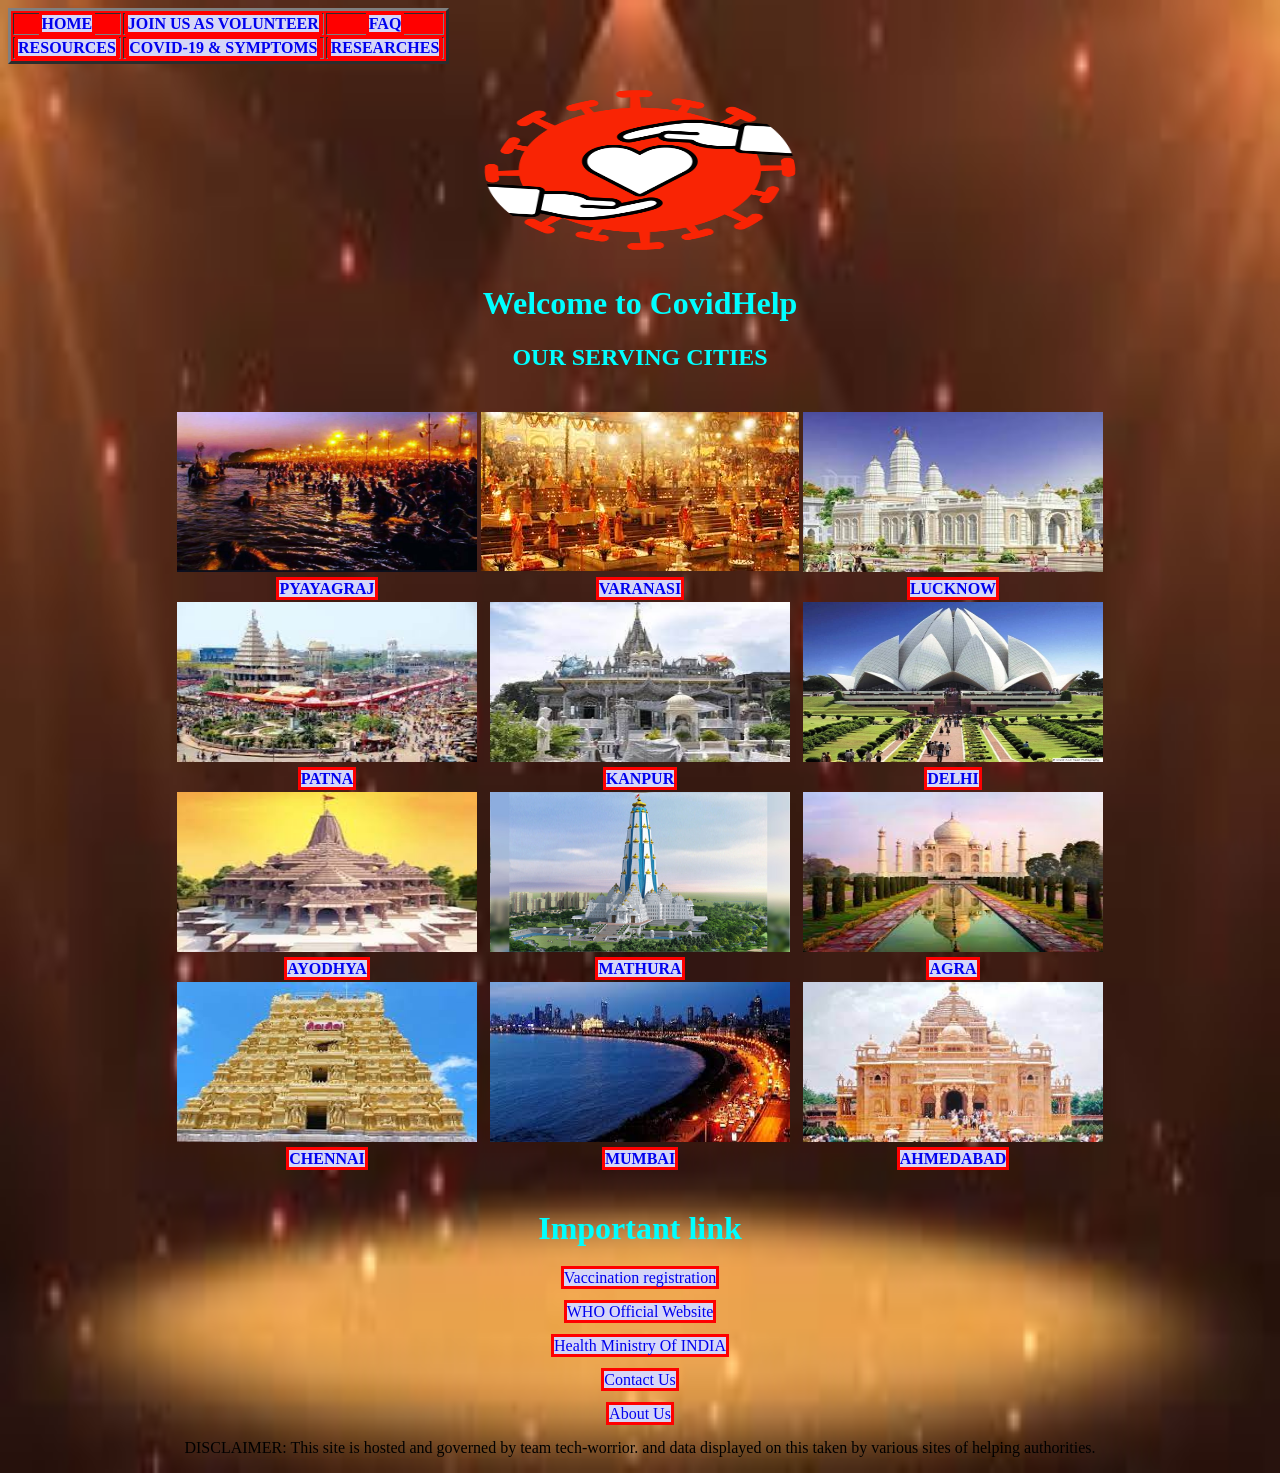
<file: index.html>
<!DOCTYPE html>
<html lang="en">
<head>
    <meta charset="UTF-8">
    <meta http-equiv="X-UA-Compatible" content="IE=edge">
    <meta name="viewport" content="width=device-width, initial-scale=1.0">
    <title>CovidHelp</title>
    <link rel="stylesheet" href="css/homepage.css">
</head>
<body background="../images/back.jpg" style="background-repeat: no-repeat; background-size: 100% 100%" >

    <table id="corner" border="3px">
    <thead>
    <th><a href="index.html">HOME</a></th>
    <th><a href="php/volunteerRegister.php">JOIN US AS VOLUNTEER</a></th>
    <th><a href="html/FAQ.html">FAQ</a></th>
</thead>
<tr>
    <th><a href="https://www.cdc.gov/vaccines/covid-19/index.html">RESOURCES</a></th>
    <th><a href="html/covid-19&symptoms.html">COVID-19 & SYMPTOMS</a></th>
    <th><a href="https://www.who.int/news-room/feature-stories/detail/how-do-vaccines-work">RESEARCHES</a></th>
</tr>
</table>
    <p></p>
    <img id="logo" src="images/site logo.png" alt="image loading" height="180px" width="350px">
    
    <h1>Welcome to CovidHelp</h1>
<p></p>
<h2>OUR SERVING CITIES</h2>
<br>
<table id="t1">
    <thead>
<th><img src="images/pyayag.jpg" alt="loading" width="300px" height="160px"></th>
<th><img src="images/varanasi.jpg" alt="loading"></th>
<th><img src="images/lucknow.jpg" alt="loding" height="160px" width="300px"></th>
    </thead>
    <tr>
<th><a href="php/Cityhome.php?city=Prayagraj">PYAYAGRAJ</a></th>
<th><a href="php/Cityhome.php?city=Varanasi">VARANASI</a></th>
<th><a href="php/Cityhome.php?city=Lucknow">LUCKNOW</a></th>
    </tr>
    <thead>
    <th><img src="images/ptna.jpg" alt="patna"width="300px" height="160px" ></th>
     <th><img src="images/kanpur.jpg" alt="kanpur" width="300px" height="160px"></th>
     <th><img src="images/delhi.jpg" alt="DELHI" width="300px" height="160px"></th>
    </thead>
    <tr>
<th><a href="php/Cityhome.php?city=Patna">PATNA</a></th>
<th><a href="php/Cityhome.php?city=Kanpur">KANPUR</a></th>
<th><a href="php/Cityhome.php?city=Delhi">DELHI</a></th>
</tr>
    <thead>
    <th><img src="images/ayoddha.jpg" alt="AYODHYA"width="300px" height="160px" ></th>
     <th><img src="images/mathura.jpg" alt="MATHURA" width="300px" height="160px"></th>
     <th><img src="images/agra.jpg" alt="AGRA" width="300px" height="160px"></th>
    </thead>
    <tr>
<th><a href="php/Cityhome.php?city=Ayodhya">AYODHYA</a></th>
<th><a href="php/Cityhome.php?city=Mathura">MATHURA</a></th>
<th><a href="php/Cityhome.php?city=Agra">AGRA</a></th>
</tr>

    <thead>
    <th><img src="images/chennai.jpg" alt="CHENNAI"width="300px" height="160px" ></th>
     <th><img src="images/mumbai.jpg" alt="MUMBAI" width="300px" height="160px"></th>
     <th><img src="images/ahamdabad.jpg" alt="AHAMDABAD" width="300px" height="160px"></th>
    </thead>
    <tr>
<th><a href="php/Cityhome.php?city=Chennai">CHENNAI</a></th>
<th><a href="php/Cityhome.php?city=Mumbai">MUMBAI</a></th>
<th><a href="php/Cityhome.php?city=Ahmedabad">AHMEDABAD</a></th>
</tr>
</table>
<br>
<h1>Important link</h1>
<a href="https://www.cowin.gov.in/">Vaccination registration</a>
<p></p>
<a href="https://www.who.int/">WHO Official Website</a>
<p></p>
<a href="https://www.mohfw.gov.in/">Health Ministry Of INDIA</a>
<p></p>
    <a href="mailto:gby2304@gmail.com">Contact Us</a> 
   <p></p> 
    <a href="html/aboutus.html">About Us</a>

<p>DISCLAIMER: This site is hosted and governed by team tech-worrior. and data displayed on this taken by various sites of helping authorities.</p>
</body>
</html>
</file>
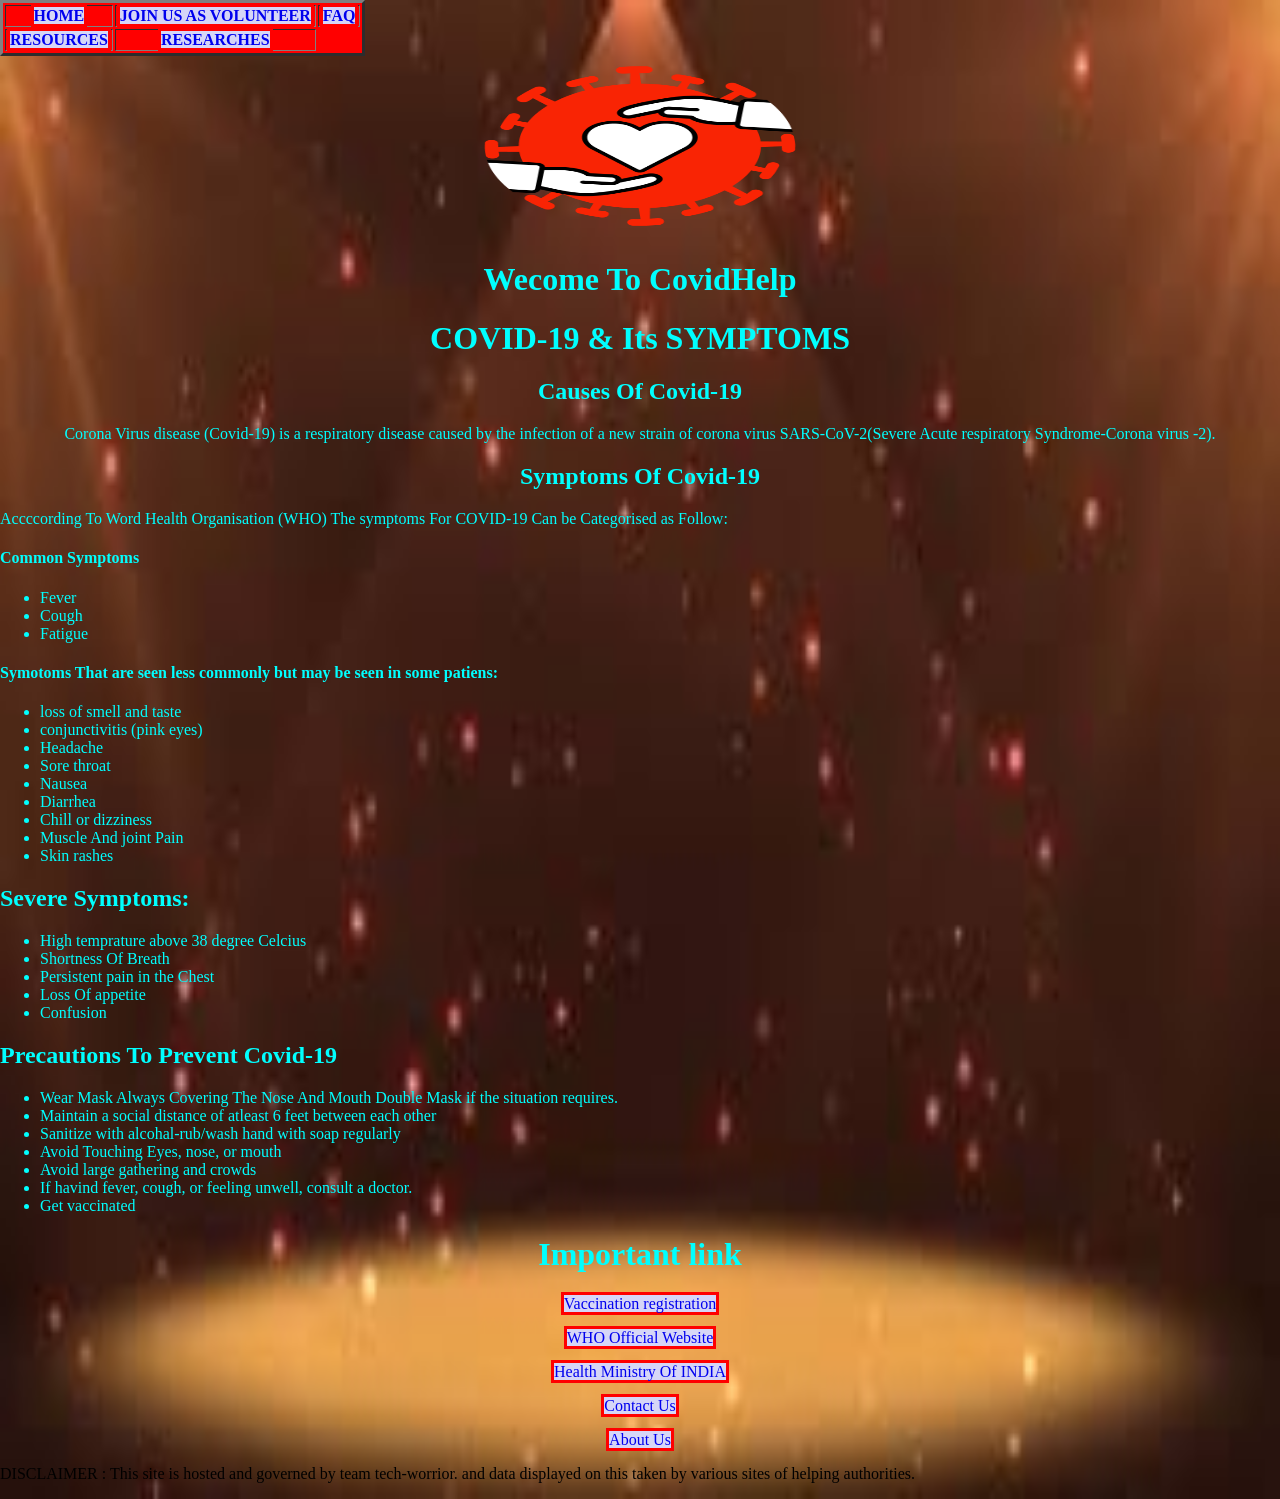
<file: html/covid-19&symptoms.html>
<!DOCTYPE html>
<html lang="en">
<head>
    <meta charset="UTF-8">
    <meta http-equiv="X-UA-Compatible" content="IE=edge">
    <meta name="viewport" content="width=device-width, initial-scale=1.0">
    <title>COVID-19 & Its SYMPTOMS</title>
    <style>
        body{
            color: cyan;
            margin:auto;
        }
        #corner{
            background-color: red;
        }
        a{
        background-color:rgb(214, 214, 247);
    text-decoration: none;
    border: 3px solid red; 
        }
div{
    text-align: center;
}
#disc{
    color: black;
}
    </style>
</head>
<body background="../images/back.jpg" style="background-repeat: no-repeat; background-size: 100% 100%;" >
    <table id="corner" border="3px">
        <thead>
        <th><a href="../index.html">HOME</a></th>
        <th><a href="../php/volunteerRegister.php">JOIN US AS VOLUNTEER</a></th>
        <th><a href="../html/FAQ.html">FAQ</a></th>
    </thead>
    <tr>
        <th><a href="https://www.cdc.gov/vaccines/covid-19/index.html">RESOURCES</a></th>
        <th><a href="https://www.who.int/news-room/feature-stories/detail/how-do-vaccines-work">RESEARCHES</a></th>
    </tr>
    </table>
    <div>
    <img src="../images/site logo.png" alt="image loading" width="350px" height="180px">
    <h1>Wecome To CovidHelp</h1>
    <h1>COVID-19 & Its SYMPTOMS</h1>
   
<h2>Causes Of Covid-19</h2>
<p> Corona Virus disease (Covid-19) is a respiratory disease caused by the 
    infection of a new strain of corona virus SARS-CoV-2(Severe Acute respiratory Syndrome-Corona virus -2). </p>
<p></p>
<p></p>
<h2>Symptoms Of Covid-19</h2>
</div>
<p>
    Accccording To Word Health Organisation (WHO) The symptoms For COVID-19 Can be Categorised as Follow:
<br>
<h4>Common Symptoms</h4>
<ul>
    <li>Fever</li>
    <li>Cough</li>
    <li>Fatigue</li>
</ul>
<p></p>
<h4>Symotoms That are seen less commonly but may be seen in some patiens:</h4>
<ul>
    <li>loss of smell and taste</li>
    <li>conjunctivitis (pink eyes)</li>
    <li>Headache</li>
    <li>Sore throat</li>
    <li>Nausea</li>
    <li>Diarrhea</li>
    <li>Chill or dizziness</li>
    <li>Muscle And joint Pain</li>
    <li>Skin rashes</li>


</ul>
<p></p>
<h2>Severe Symptoms:</h2>
<ul>
    <li>High temprature above 38 degree Celcius</li>
    <li>Shortness Of Breath</li>
    <li>Persistent pain in the Chest</li>
    <li>Loss Of appetite</li>
    <li>Confusion</li>
</ul>
</p>
<p></p>
<p></p>
<h2>Precautions To Prevent Covid-19</h2>
<ul>
    <li>Wear Mask Always Covering The Nose And Mouth Double Mask if the situation requires.</li>
    <li>Maintain a social distance of atleast 6 feet between each other </li>
    <li>Sanitize with alcohal-rub/wash hand with soap regularly</li>
    <li>Avoid Touching Eyes, nose, or mouth </li>
<li>Avoid large gathering and crowds</li>
    <li>If havind fever, cough, or feeling unwell, consult a doctor.</li>
    <li>Get vaccinated</li>
</ul>
<div>
<h1>Important link</h1>

<a href="https://www.cowin.gov.in/">Vaccination registration</a>
<p></p>
<a href="https://www.who.int/">WHO Official Website</a>
<p></p>
<a href="https://www.mohfw.gov.in/">Health Ministry Of INDIA</a>
<p></p>
    <a href="mailto:gby2304@gmail.com">Contact Us</a> 
    <P></P>
    <a href="../html/aboutus.html">About Us</a>
    

</div>
<p id="disc"><span>DISCLAIMER</span> : This site is hosted and governed by team tech-worrior. and data displayed on this taken by various sites of helping authorities.</p>
</body>
</html>
</file>
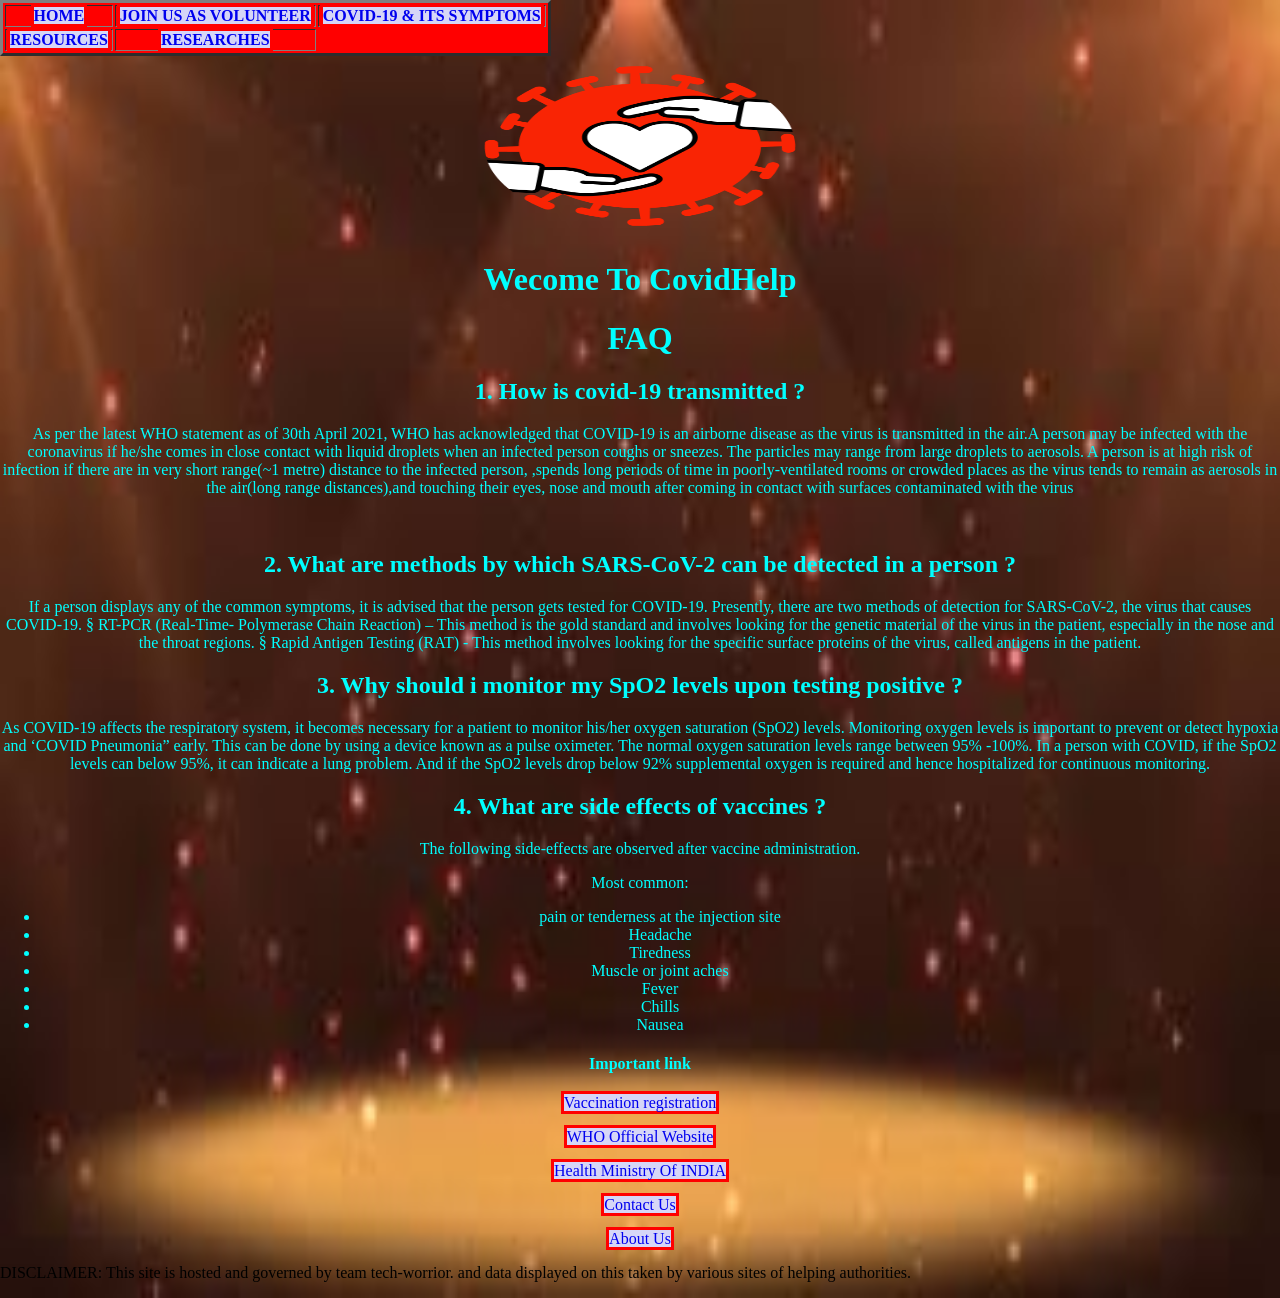
<file: html/FAQ.html>
<!DOCTYPE html>
<html lang="en">
<head>
    <meta charset="UTF-8">
    <meta http-equiv="X-UA-Compatible" content="IE=edge">
    <meta name="viewport" content="width=device-width, initial-scale=1.0">
    <title>FAQ</title>
    <style>
        body{
            color: cyan;
            margin:auto;
        }
        #corner{
            background-color: red;
        }
        a{
        background-color:rgb(214, 214, 247);
    text-decoration: none;
    border: 3px solid red; 
        }
div{
    text-align: center;
}
#disc{
    color: black;
}
    </style>
</head>
<body background="../images/back.jpg" style="background-repeat: no-repeat; background-size: 100% 100%;" >
    <table id="corner" border="3px">
        <thead>
        <th><a href="../index.html">HOME</a></th>
        <th><a href="../php/volunteerRegister.php">JOIN US AS VOLUNTEER</a></th>
        <th><a href="../html/covid-19&symptoms.html">COVID-19 & ITS SYMPTOMS</a></th>
    </thead>
<tr>
    <th><a href="https://www.cdc.gov/vaccines/covid-19/index.html">RESOURCES</a></th>
    <th><a href="https://www.who.int/news-room/feature-stories/detail/how-do-vaccines-work">RESEARCHES</a></th>
</tr>
    </table>
    <div>
    <img src="../images/site logo.png" alt="image loading" width="350px" height="180px">
    <h1>Wecome To CovidHelp</h1>
    <h1>FAQ</h1>
   
<h2>1. How is covid-19 transmitted ?</h2>
<p>As per the latest WHO statement as of 30th April 2021, WHO has acknowledged that COVID-19 is an airborne disease as the virus is transmitted in the air.A person may be infected with the coronavirus if he/she comes in close contact with liquid droplets when an infected person coughs or sneezes. The particles may range from large droplets to aerosols.
     A person is at high risk of infection if there are in very short range(~1 metre) distance to the infected person, ,spends long periods of time in poorly-ventilated rooms or crowded places as the virus tends to remain as aerosols in the air(long range distances),and touching their eyes, nose and mouth after coming in contact with surfaces contaminated with the virus</p>
<br>
<h2>2. What are methods by which SARS-CoV-2 can be detected in a person ?</h2>
<p>If a person displays any of the common symptoms, it is advised that the person gets tested for COVID-19. Presently, there are two methods of detection for SARS-CoV-2, the virus that causes  COVID-19.

    §  RT-PCR (Real-Time- Polymerase Chain Reaction) – This method is the gold standard and involves looking for the genetic material of the virus in the patient, especially in the nose and the throat regions.
    
    §  Rapid Antigen Testing (RAT) -  This method involves looking for the specific surface proteins of the virus, called antigens in the patient.</p>
<h2>3. Why should i monitor my SpO2 levels upon testing positive ?</h2>
<p>As COVID-19 affects the respiratory system, it becomes necessary for a patient to monitor his/her oxygen saturation (SpO2) levels. Monitoring oxygen levels is important to prevent or detect hypoxia and ‘COVID Pneumonia” early. This can be done by using a device known as a pulse oximeter. The normal oxygen saturation levels range between 95% -100%. In a person with COVID, if the SpO2 levels can below 95%, it can indicate a lung problem. And if the SpO2 levels drop below 92% supplemental oxygen is required and hence hospitalized for continuous monitoring.</p>
<h2>4. What are side effects of vaccines ? </h2>
<p>
    The following side-effects are observed after vaccine administration.
<p></p>
Most common:
<ul>
<li>pain or tenderness at the injection site</li>
<li>Headache</li>
<li>Tiredness</li>
<li>Muscle or joint aches</li>
<li>Fever</li>
<li>Chills</li>
<li>Nausea</li>
</ul>
</p>
<h4>Important link</h4>
<p></p>
<a href="https://www.cowin.gov.in/">Vaccination registration</a>
<p></p>
<a href="https://www.who.int/">WHO Official Website</a>
<p></p>
<a href="https://www.mohfw.gov.in/">Health Ministry Of INDIA</a>
<p></p>
    <a href="mailto:gby2304@gmail.com">Contact Us</a> 
    <P></P>
    <a href="../html/aboutus.html">About Us</a>
    

</div>
<p id="disc">DISCLAIMER: This site is hosted and governed by team tech-worrior. and data displayed on this taken by various sites of helping authorities.</p>
</body>
</html>
</file>
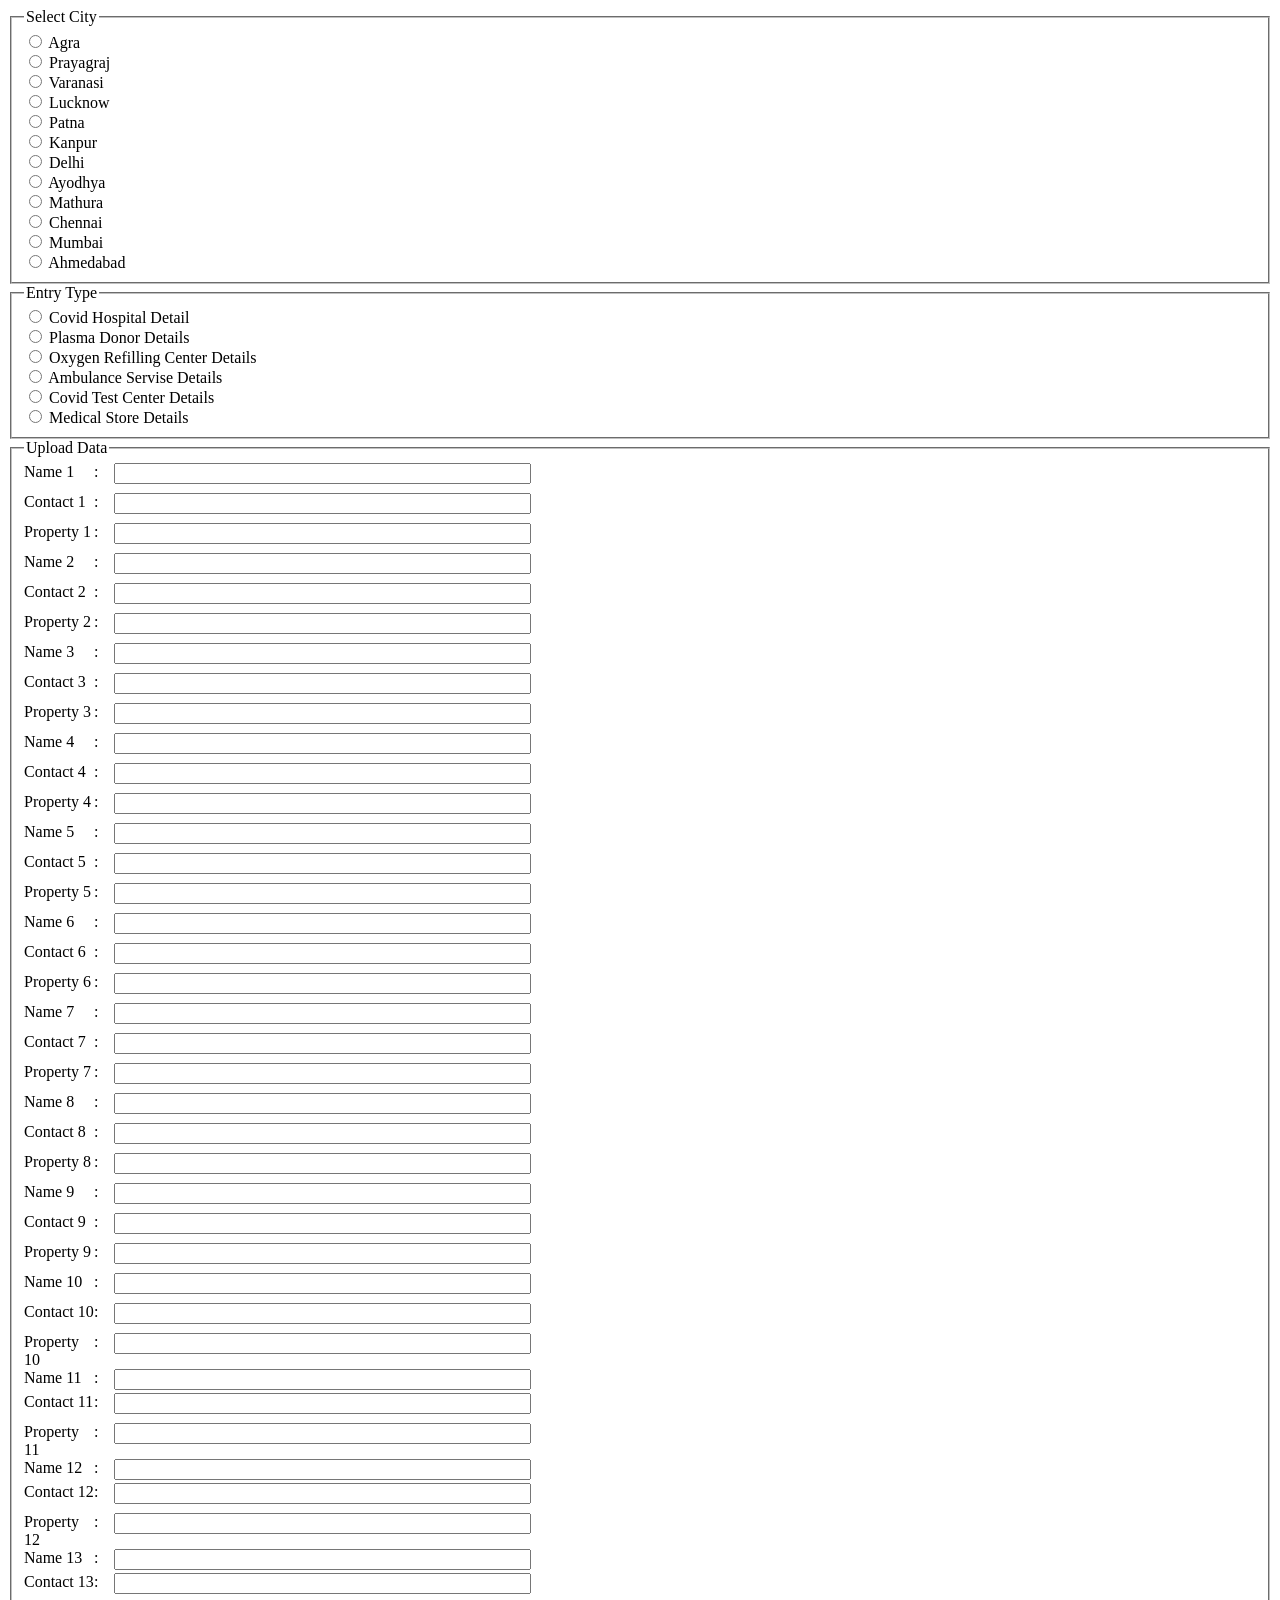
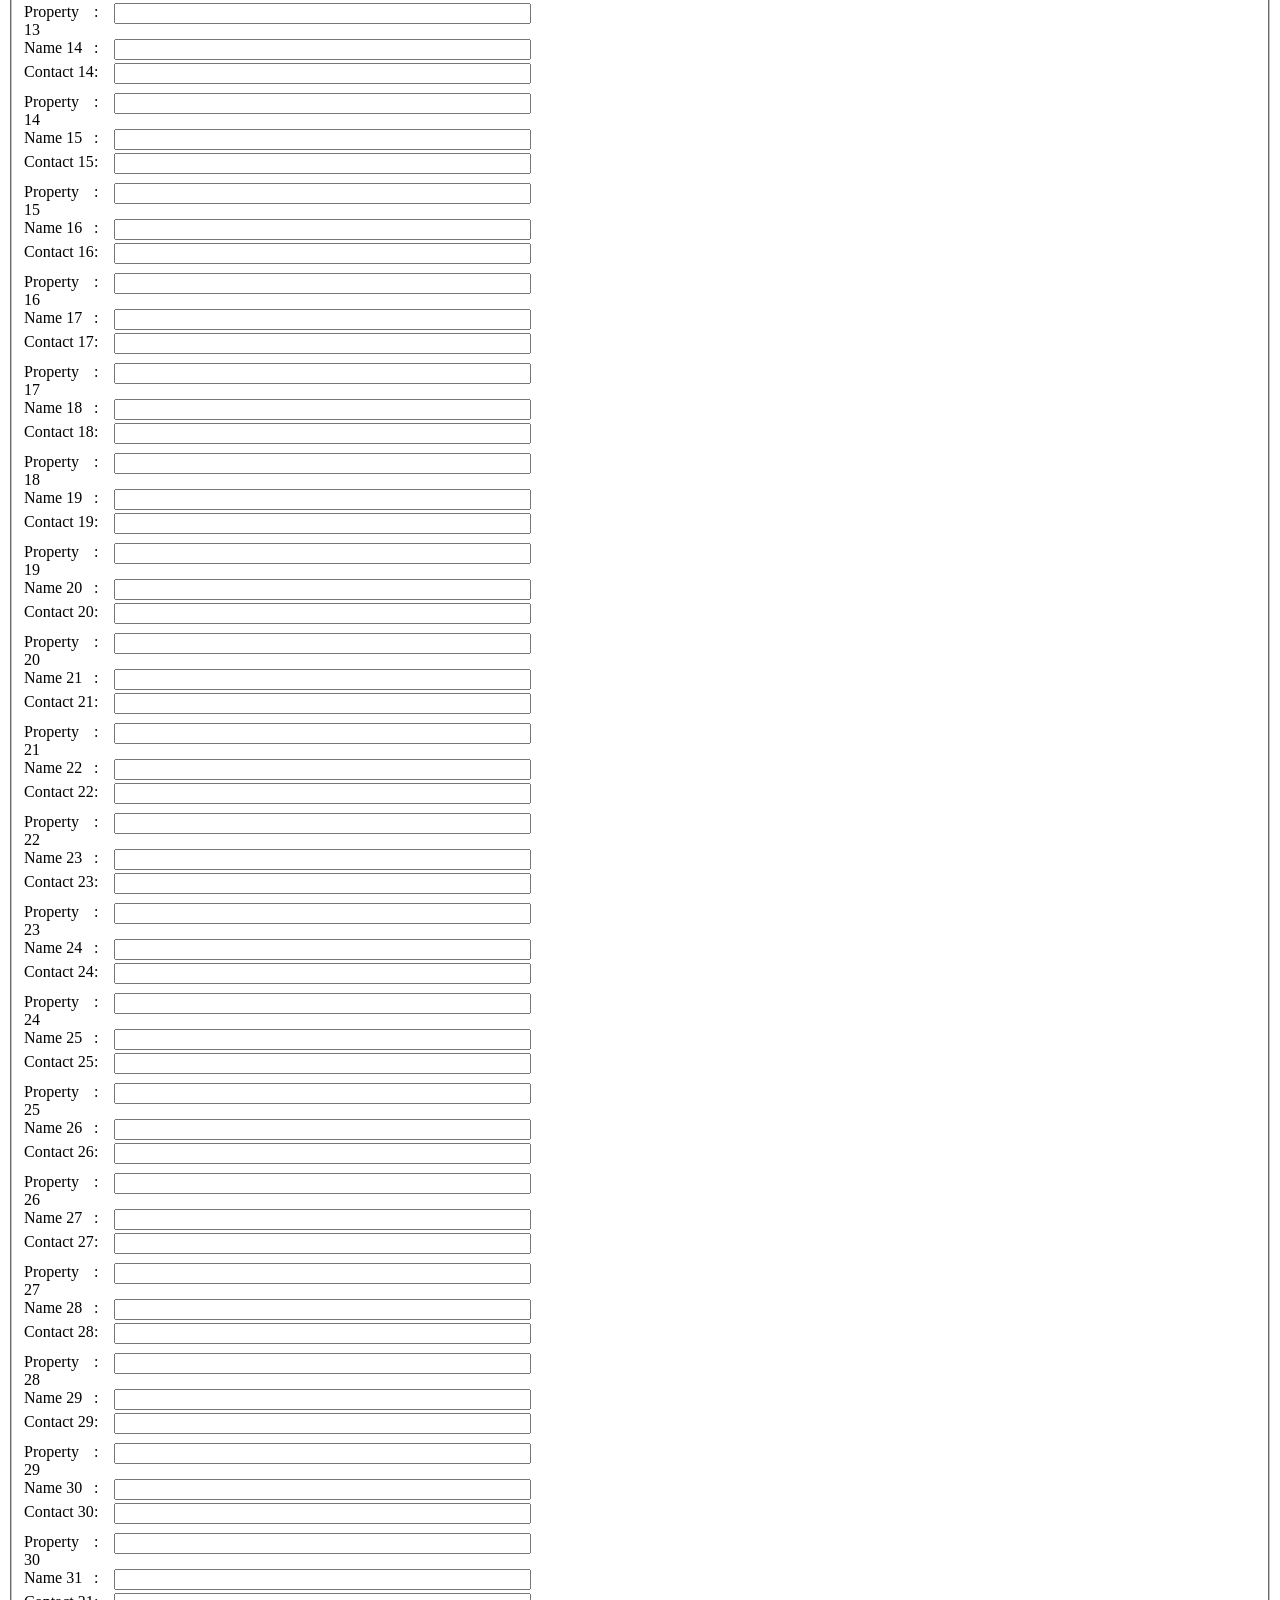
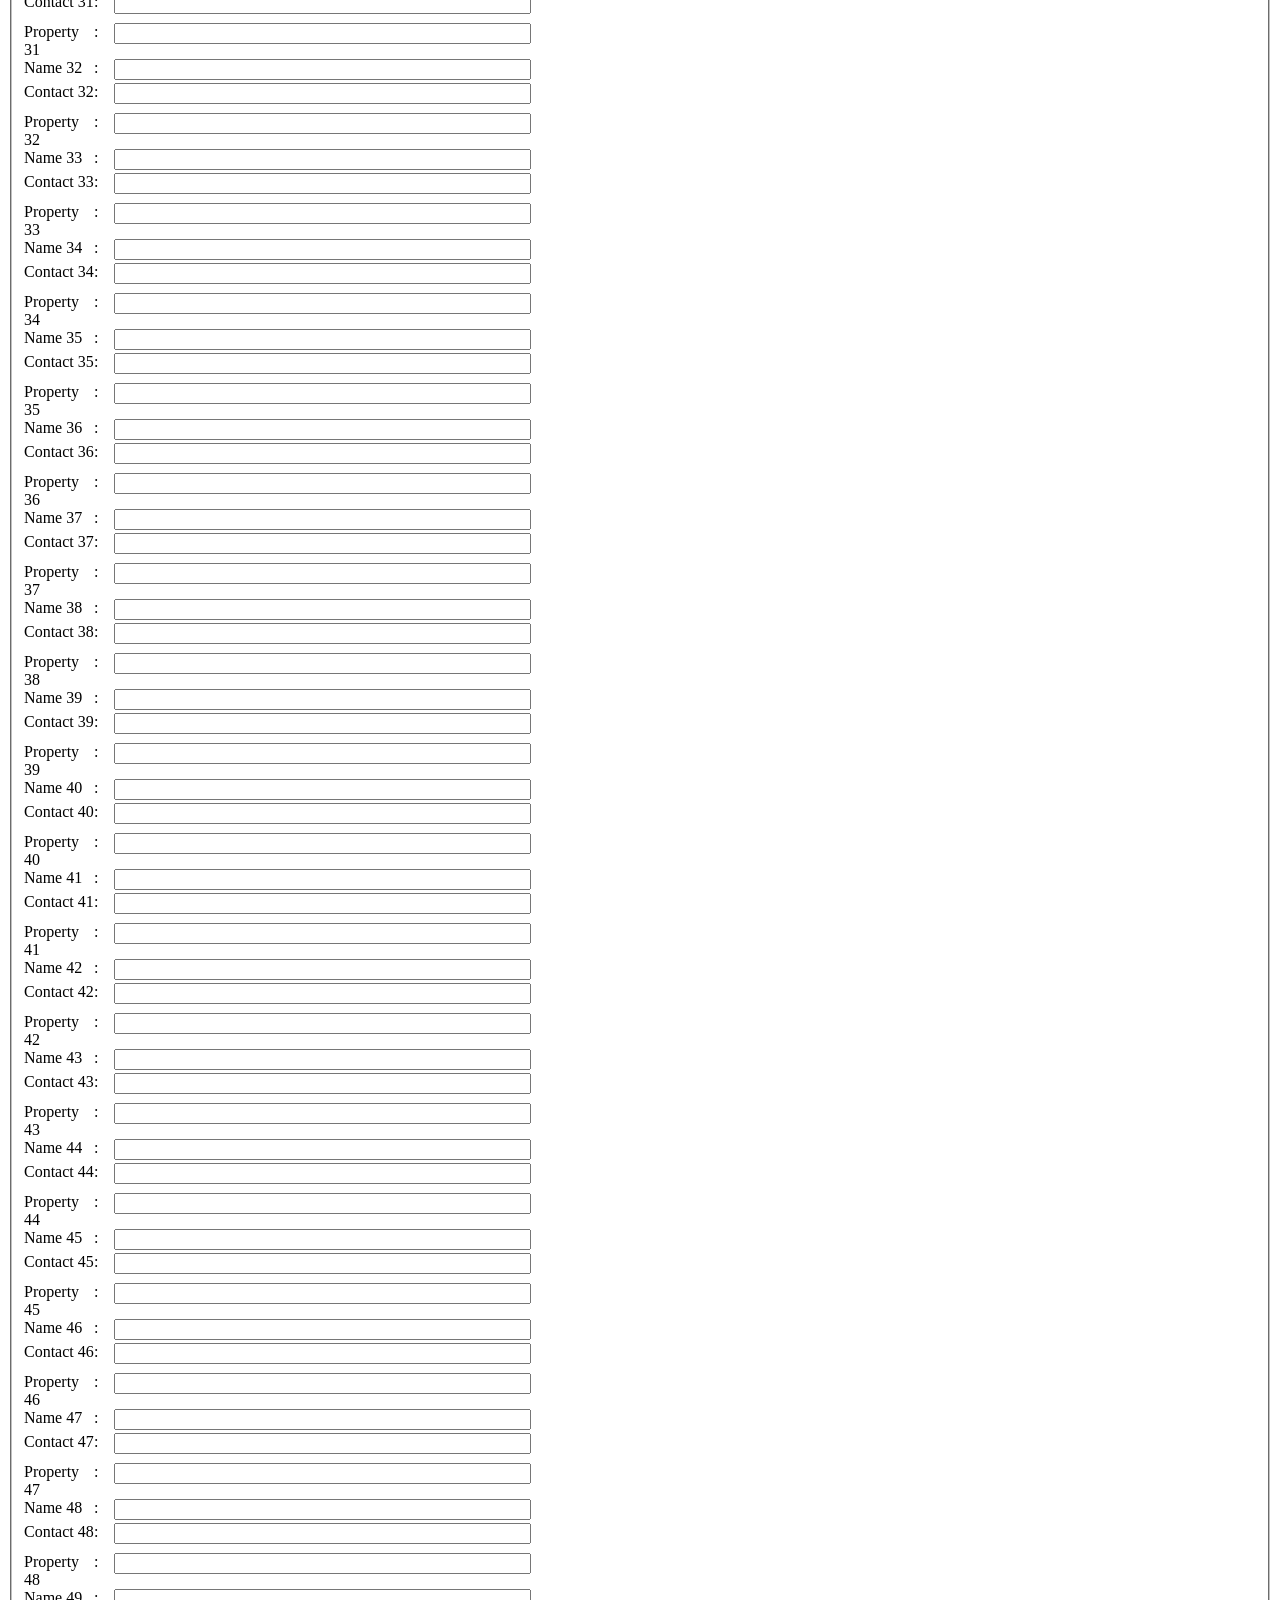
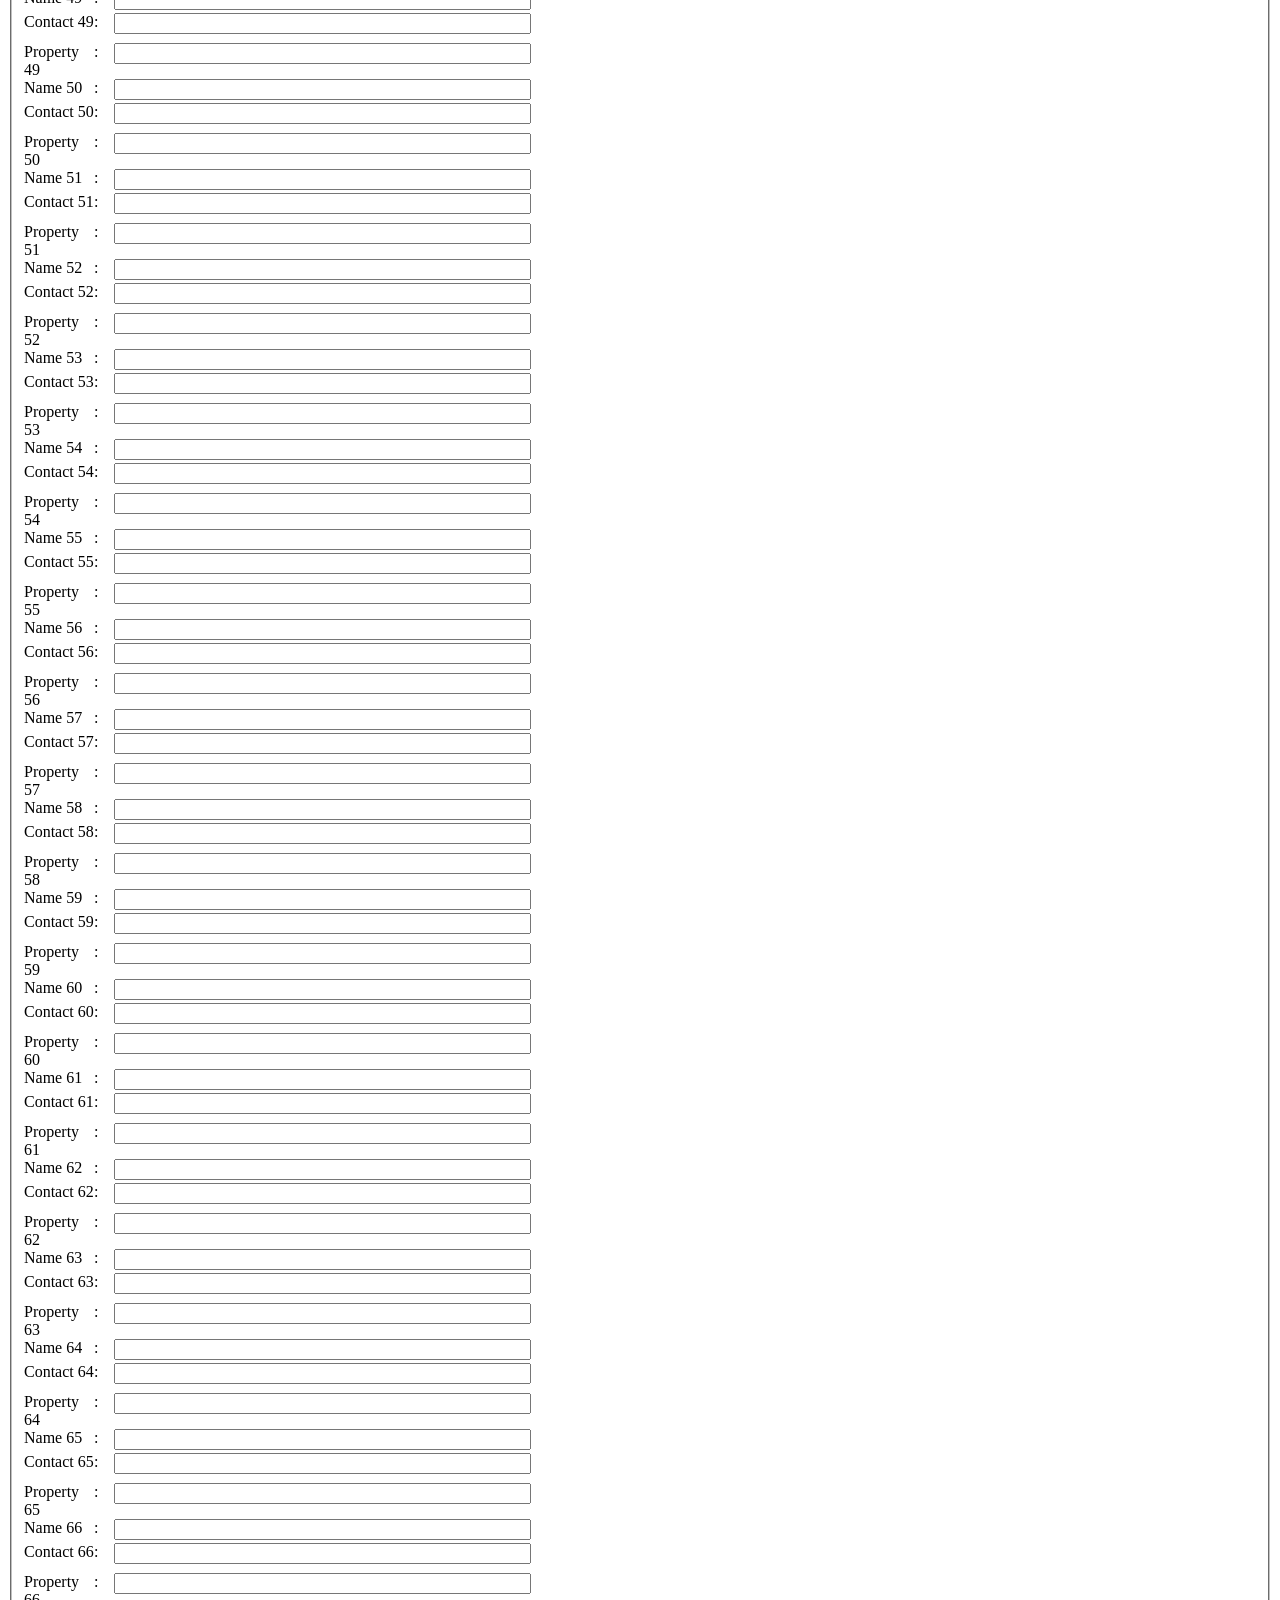
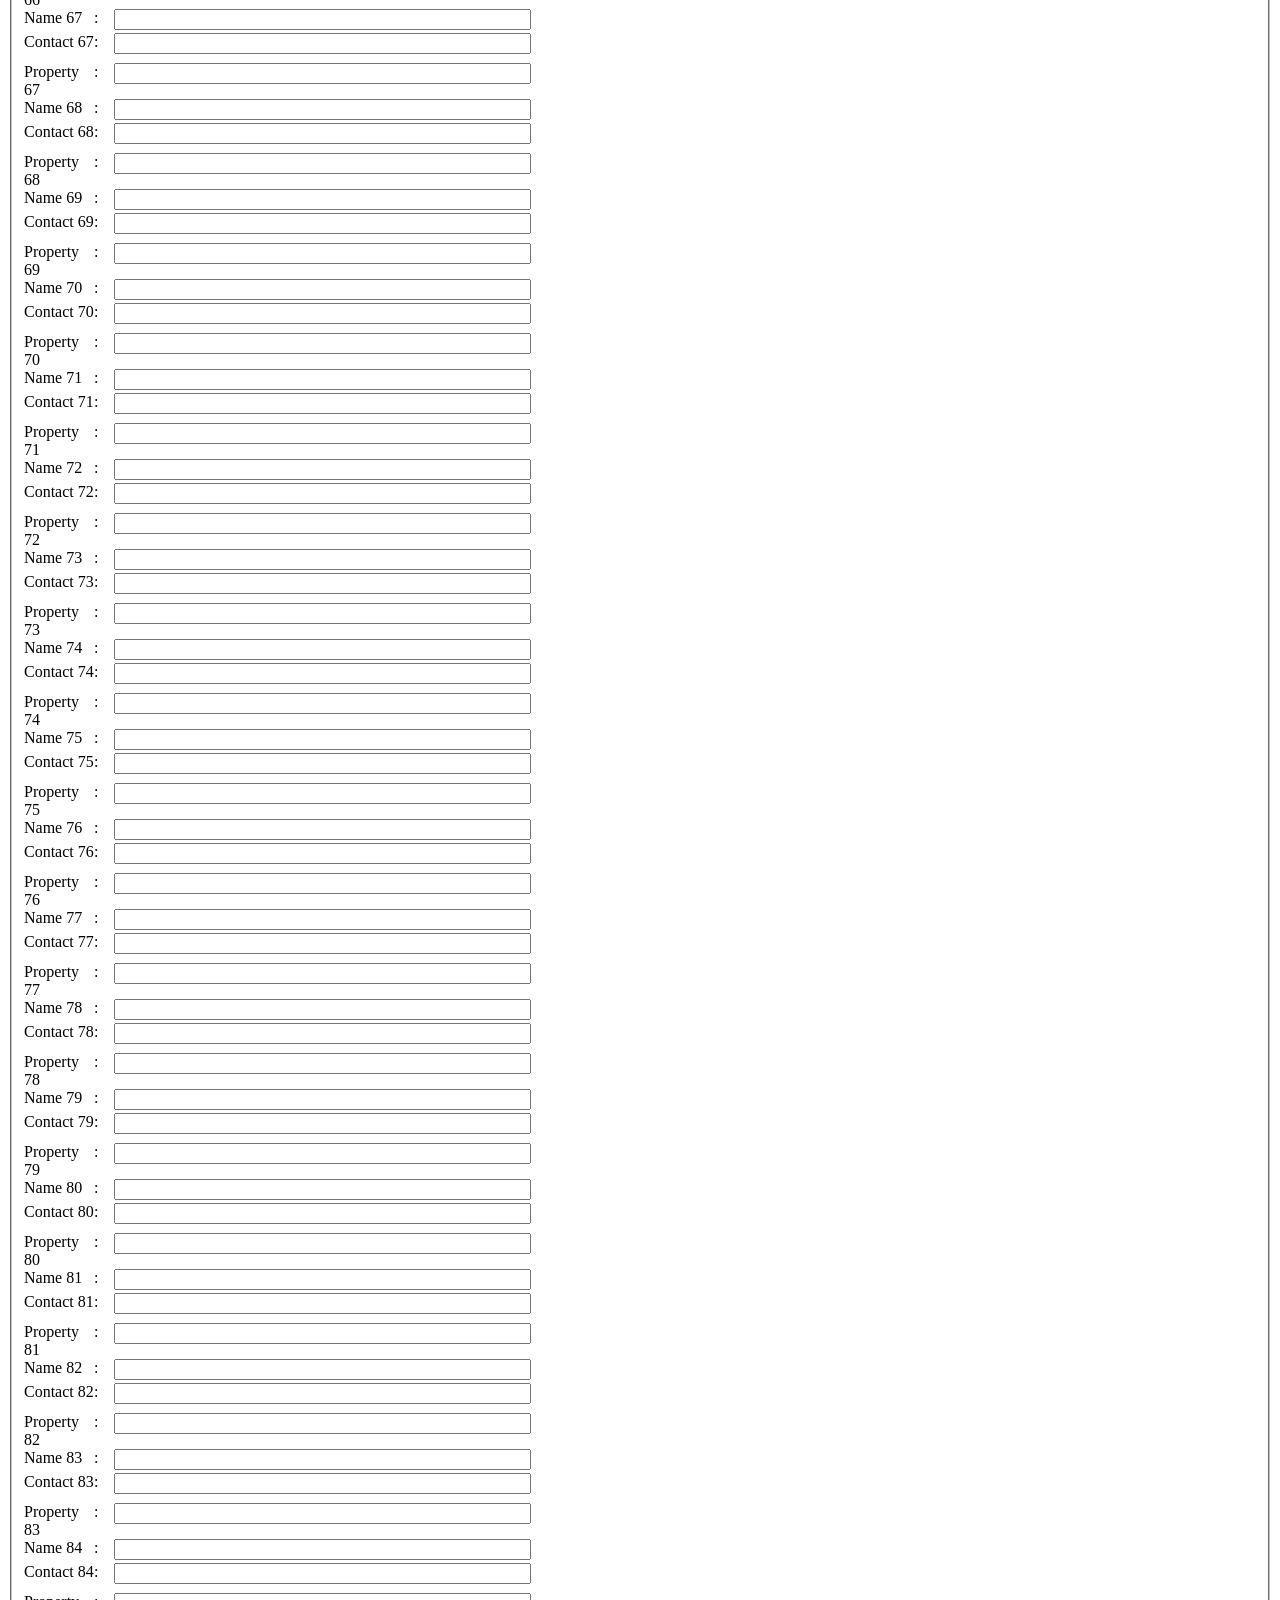
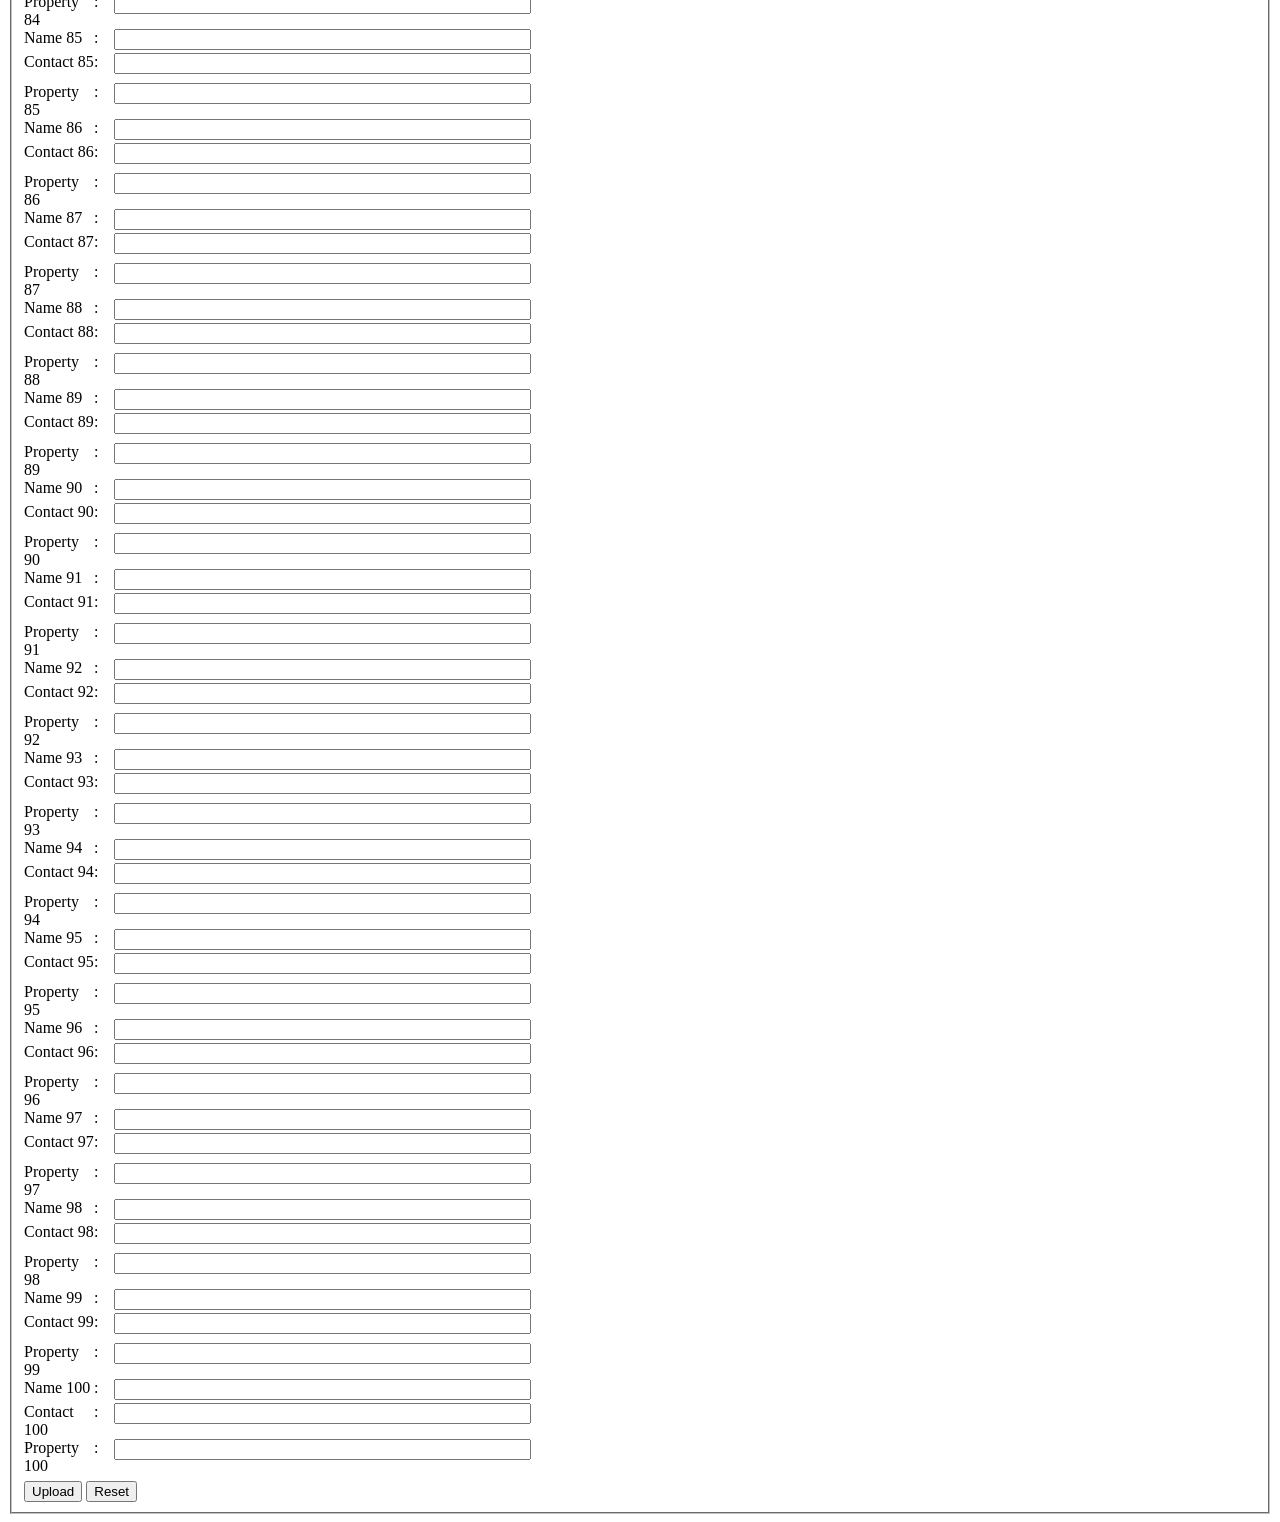
<file: php/DataEntry.html>
<!DOCTYPE HTML>

<html>

<head>

	<title>Data Entry</title>
	
	<style>
	.textlabel {
		display:block;
		float:left;
		clear:left;
		width:70px;
	}
	.textbox {
		display:block;
		float:left;
	}
	.text {
		height:30px;
	}
	.col {
		display:block;
		float:left;
		width:20px;
	}
	</style>

</head>


<body>

<form name = "files" method = "POST" action = "Admin.php">


	<fieldset>
		<legend>Select City</legend>
	
		<input type = "radio" name = "city" value = "Agra" id = "Agra" class = "radiobutton" />
			<label for = "Agra" class = "radio label">Agra</label><br />
		<input type = "radio" name = "city" value = "Prayagraj" id = "Prayagraj" class = "radiobutton" />
			<label for = "Prayagraj" class = "radio label">Prayagraj</label><br />
		<input type = "radio" name = "city" value = "Varanasi" id = "Varanasi" class = "radiobutton" />
			<label for = "Varanasi" class = "radio label">Varanasi</label><br />
		<input type = "radio" name = "city" value = "Lucknow" id = "Lucknow" class = "radiobutton" />
			<label for = "Lucknow" class = "radio label">Lucknow</label><br />
		<input type = "radio" name = "city" value = "Patna" id = "Patna" class = "radiobutton" />
			<label for = "Patna" class = "radio label">Patna</label><br />
		<input type = "radio" name = "city" value = "Kanpur" id = "Kanpur" class = "radiobutton" />
			<label for = "Kanpur" class = "radio label">Kanpur</label><br />
		<input type = "radio" name = "city" value = "Delhi" id = "Delhi" class = "radiobutton" />
			<label for = "Delhi" class = "radio label">Delhi</label><br />
		<input type = "radio" name = "city" value = "Ayodhya" id = "Ayodhya" class = "radiobutton" />
			<label for = "Ayodhya" class = "radio label">Ayodhya</label><br />
		<input type = "radio" name = "city" value = "Mathura" id = "Mathura" class = "radiobutton" />
			<label for = "Mathura" class = "radio label">Mathura</label><br />
		<input type = "radio" name = "city" value = "Chennai" id = "Chennai" class = "radiobutton" />
			<label for = "Chennai" class = "radio label">Chennai</label><br />
		<input type = "radio" name = "city" value = "Mumbai" id = "Mumbai" class = "radiobutton" />
			<label for = "Mumbai" class = "radio label">Mumbai</label><br />
		<input type = "radio" name = "city" value = "Ahmedabad" id = "Ahmedabad" class = "radiobutton" />
			<label for = "Ahmedabad" class = "radio label">Ahmedabad</label><br />
		
	
	</fieldset>

	<fieldset>
		<legend>Entry Type</legend>
	
		<input type = "radio" name = "datatype" value = "hospital" id = "Hospital" class = "radiobutton" />
			<label for = "Hospital" class = "radio label">Covid Hospital Detail</label><br />
		<input type = "radio" name = "datatype" value = "plasma" id = "Plasma" class = "radiobutton" />
			<label for = "Plasma" class = "radio label">Plasma Donor Details</label><br />
		<input type = "radio" name = "datatype" value = "oxygen" id = "Oxygen" class = "radiobutton" />
			<label for = "Oxygen" class = "radio label">Oxygen Refilling Center Details</label><br />
		<input type = "radio" name = "datatype" value = "ambulance" id = "Ambulance" class = "radiobutton" />
			<label for = "Ambulance" class = "radio label">Ambulance Servise Details</label><br />
		<input type = "radio" name = "datatype" value = "test" id = "Test" class = "radiobutton" />
			<label for = "Test" class = "radio label">Covid Test Center Details</label><br />
		<input type = "radio" name = "datatype" value = "medical" id = "Medical" class = "radiobutton" />
			<label for = "Medical" class = "radio label">Medical Store Details</label><br />
	
	</fieldset>



<fieldset>
<legend>Upload Data</legend>

		<div class = "text"><label><span class = "textlabel">Name 1</span><span class = "col"> : </span>
			<input type = "text" class = "textbox" name = "Name1" size = "50" />
			</label>
		</div>
		<div class = "text"><label><span class = "textlabel">Contact 1</span><span class = "col"> : </span>
			<input type = "text" class = "textbox" name = "Cont1" size = "50" />
			</label>
		</div>
		<div class = "text"><label><span class = "textlabel">Property 1</span><span class = "col"> : </span>
			<input type = "text" class = "textbox" name = "Prop1" size = "50" />
			</label>
		</div>
		
		<div class = "text"><label><span class = "textlabel">Name 2</span><span class = "col"> : </span>
			<input type = "text" class = "textbox" name = "Name2" size = "50" />
			</label>
		</div>
		<div class = "text"><label><span class = "textlabel">Contact 2</span><span class = "col"> : </span>
			<input type = "text" class = "textbox" name = "Cont2" size = "50" />
			</label>
		</div>
		<div class = "text"><label><span class = "textlabel">Property 2</span><span class = "col"> : </span>
			<input type = "text" class = "textbox" name = "Prop2" size = "50" />
			</label>
		</div>
		
		<div class = "text"><label><span class = "textlabel">Name 3</span><span class = "col"> : </span>
			<input type = "text" class = "textbox" name = "Name3" size = "50" />
			</label>
		</div>
		<div class = "text"><label><span class = "textlabel">Contact 3</span><span class = "col"> : </span>
			<input type = "text" class = "textbox" name = "Cont3" size = "50" />
			</label>
		</div>
		<div class = "text"><label><span class = "textlabel">Property 3</span><span class = "col"> : </span>
			<input type = "text" class = "textbox" name = "Prop3" size = "50" />
			</label>
		</div>
		
		<div class = "text"><label><span class = "textlabel">Name 4</span><span class = "col"> : </span>
			<input type = "text" class = "textbox" name = "Name4" size = "50" />
			</label>
		</div>
		<div class = "text"><label><span class = "textlabel">Contact 4</span><span class = "col"> : </span>
			<input type = "text" class = "textbox" name = "Cont4" size = "50" />
			</label>
		</div>
		<div class = "text"><label><span class = "textlabel">Property 4</span><span class = "col"> : </span>
			<input type = "text" class = "textbox" name = "Prop4" size = "50" />
			</label>
		</div>
		
		<div class = "text"><label><span class = "textlabel">Name 5</span><span class = "col"> : </span>
			<input type = "text" class = "textbox" name = "Name5" size = "50" />
			</label>
		</div>
		<div class = "text"><label><span class = "textlabel">Contact 5</span><span class = "col"> : </span>
			<input type = "text" class = "textbox" name = "Cont5" size = "50" />
			</label>
		</div>
		<div class = "text"><label><span class = "textlabel">Property 5</span><span class = "col"> : </span>
			<input type = "text" class = "textbox" name = "Prop5" size = "50" />
			</label>
		</div>
		
		<div class = "text"><label><span class = "textlabel">Name 6</span><span class = "col"> : </span>
			<input type = "text" class = "textbox" name = "Name6" size = "50" />
			</label>
		</div>
		<div class = "text"><label><span class = "textlabel">Contact 6</span><span class = "col"> : </span>
			<input type = "text" class = "textbox" name = "Cont6" size = "50" />
			</label>
		</div>
		<div class = "text"><label><span class = "textlabel">Property 6</span><span class = "col"> : </span>
			<input type = "text" class = "textbox" name = "Prop6" size = "50" />
			</label>
		</div>
		
		<div class = "text"><label><span class = "textlabel">Name 7</span><span class = "col"> : </span>
			<input type = "text" class = "textbox" name = "Name7" size = "50" />
			</label>
		</div>
		<div class = "text"><label><span class = "textlabel">Contact 7</span><span class = "col"> : </span>
			<input type = "text" class = "textbox" name = "Cont7" size = "50" />
			</label>
		</div>
		<div class = "text"><label><span class = "textlabel">Property 7</span><span class = "col"> : </span>
			<input type = "text" class = "textbox" name = "Prop7" size = "50" />
			</label>
		</div>
		
		<div class = "text"><label><span class = "textlabel">Name 8</span><span class = "col"> : </span>
			<input type = "text" class = "textbox" name = "Name8" size = "50" />
			</label>
		</div>
		<div class = "text"><label><span class = "textlabel">Contact 8</span><span class = "col"> : </span>
			<input type = "text" class = "textbox" name = "Cont8" size = "50" />
			</label>
		</div>
		<div class = "text"><label><span class = "textlabel">Property 8</span><span class = "col"> : </span>
			<input type = "text" class = "textbox" name = "Prop8" size = "50" />
			</label>
		</div>
		
		<div class = "text"><label><span class = "textlabel">Name 9</span><span class = "col"> : </span>
			<input type = "text" class = "textbox" name = "Name9" size = "50" />
			</label>
		</div>
		<div class = "text"><label><span class = "textlabel">Contact 9</span><span class = "col"> : </span>
			<input type = "text" class = "textbox" name = "Cont9" size = "50" />
			</label>
		</div>
		<div class = "text"><label><span class = "textlabel">Property 9</span><span class = "col"> : </span>
			<input type = "text" class = "textbox" name = "Prop9" size = "50" />
			</label>
		</div>
		
		<div class = "text"><label><span class = "textlabel">Name 10</span><span class = "col"> : </span>
			<input type = "text" class = "textbox" name = "Name10" size = "50" />
			</label>
		</div>
		<div class = "text"><label><span class = "textlabel">Contact 10</span><span class = "col"> : </span>
			<input type = "text" class = "textbox" name = "Cont10" size = "50" />
			</label>
		</div>
		<div class = "text"><label><span class = "textlabel">Property 10</span><span class = "col"> : </span>
			<input type = "text" class = "textbox" name = "Prop10" size = "50" />
			</label>
		</div>
		
		<div class = "text"><label><span class = "textlabel">Name 11</span><span class = "col"> : </span>
			<input type = "text" class = "textbox" name = "Name11" size = "50" />
			</label>
		</div>
		<div class = "text"><label><span class = "textlabel">Contact 11</span><span class = "col"> : </span>
			<input type = "text" class = "textbox" name = "Cont11" size = "50" />
			</label>
		</div>
		<div class = "text"><label><span class = "textlabel">Property 11</span><span class = "col"> : </span>
			<input type = "text" class = "textbox" name = "Prop11" size = "50" />
			</label>
		</div>
		
		<div class = "text"><label><span class = "textlabel">Name 12</span><span class = "col"> : </span>
			<input type = "text" class = "textbox" name = "Name12" size = "50" />
			</label>
		</div>
		<div class = "text"><label><span class = "textlabel">Contact 12</span><span class = "col"> : </span>
			<input type = "text" class = "textbox" name = "Cont12" size = "50" />
			</label>
		</div>
		<div class = "text"><label><span class = "textlabel">Property 12</span><span class = "col"> : </span>
			<input type = "text" class = "textbox" name = "Prop12" size = "50" />
			</label>
		</div>
		
		<div class = "text"><label><span class = "textlabel">Name 13</span><span class = "col"> : </span>
			<input type = "text" class = "textbox" name = "Name13" size = "50" />
			</label>
		</div>
		<div class = "text"><label><span class = "textlabel">Contact 13</span><span class = "col"> : </span>
			<input type = "text" class = "textbox" name = "Cont13" size = "50" />
			</label>
		</div>
		<div class = "text"><label><span class = "textlabel">Property 13</span><span class = "col"> : </span>
			<input type = "text" class = "textbox" name = "Prop13" size = "50" />
			</label>
		</div>
		
		<div class = "text"><label><span class = "textlabel">Name 14</span><span class = "col"> : </span>
			<input type = "text" class = "textbox" name = "Name14" size = "50" />
			</label>
		</div>
		<div class = "text"><label><span class = "textlabel">Contact 14</span><span class = "col"> : </span>
			<input type = "text" class = "textbox" name = "Cont14" size = "50" />
			</label>
		</div>
		<div class = "text"><label><span class = "textlabel">Property 14</span><span class = "col"> : </span>
			<input type = "text" class = "textbox" name = "Prop14" size = "50" />
			</label>
		</div>
		
		<div class = "text"><label><span class = "textlabel">Name 15</span><span class = "col"> : </span>
			<input type = "text" class = "textbox" name = "Name15" size = "50" />
			</label>
		</div>
		<div class = "text"><label><span class = "textlabel">Contact 15</span><span class = "col"> : </span>
			<input type = "text" class = "textbox" name = "Cont15" size = "50" />
			</label>
		</div>
		<div class = "text"><label><span class = "textlabel">Property 15</span><span class = "col"> : </span>
			<input type = "text" class = "textbox" name = "Prop15" size = "50" />
			</label>
		</div>
		
		<div class = "text"><label><span class = "textlabel">Name 16</span><span class = "col"> : </span>
			<input type = "text" class = "textbox" name = "Name16" size = "50" />
			</label>
		</div>
		<div class = "text"><label><span class = "textlabel">Contact 16</span><span class = "col"> : </span>
			<input type = "text" class = "textbox" name = "Cont16" size = "50" />
			</label>
		</div>
		<div class = "text"><label><span class = "textlabel">Property 16</span><span class = "col"> : </span>
			<input type = "text" class = "textbox" name = "Prop16" size = "50" />
			</label>
		</div>
		
		<div class = "text"><label><span class = "textlabel">Name 17</span><span class = "col"> : </span>
			<input type = "text" class = "textbox" name = "Name17" size = "50" />
			</label>
		</div>
		<div class = "text"><label><span class = "textlabel">Contact 17</span><span class = "col"> : </span>
			<input type = "text" class = "textbox" name = "Cont17" size = "50" />
			</label>
		</div>
		<div class = "text"><label><span class = "textlabel">Property 17</span><span class = "col"> : </span>
			<input type = "text" class = "textbox" name = "Prop17" size = "50" />
			</label>
		</div>
		
		<div class = "text"><label><span class = "textlabel">Name 18</span><span class = "col"> : </span>
			<input type = "text" class = "textbox" name = "Name18" size = "50" />
			</label>
		</div>
		<div class = "text"><label><span class = "textlabel">Contact 18</span><span class = "col"> : </span>
			<input type = "text" class = "textbox" name = "Cont18" size = "50" />
			</label>
		</div>
		<div class = "text"><label><span class = "textlabel">Property 18</span><span class = "col"> : </span>
			<input type = "text" class = "textbox" name = "Prop18" size = "50" />
			</label>
		</div>
		
		<div class = "text"><label><span class = "textlabel">Name 19</span><span class = "col"> : </span>
			<input type = "text" class = "textbox" name = "Name19" size = "50" />
			</label>
		</div>
		<div class = "text"><label><span class = "textlabel">Contact 19</span><span class = "col"> : </span>
			<input type = "text" class = "textbox" name = "Cont19" size = "50" />
			</label>
		</div>
		<div class = "text"><label><span class = "textlabel">Property 19</span><span class = "col"> : </span>
			<input type = "text" class = "textbox" name = "Prop19" size = "50" />
			</label>
		</div>
		
		<div class = "text"><label><span class = "textlabel">Name 20</span><span class = "col"> : </span>
			<input type = "text" class = "textbox" name = "Name20" size = "50" />
			</label>
		</div>
		<div class = "text"><label><span class = "textlabel">Contact 20</span><span class = "col"> : </span>
			<input type = "text" class = "textbox" name = "Cont20" size = "50" />
			</label>
		</div>
		<div class = "text"><label><span class = "textlabel">Property 20</span><span class = "col"> : </span>
			<input type = "text" class = "textbox" name = "Prop20" size = "50" />
			</label>
		</div>
		
		<div class = "text"><label><span class = "textlabel">Name 21</span><span class = "col"> : </span>
			<input type = "text" class = "textbox" name = "Name21" size = "50" />
			</label>
		</div>
		<div class = "text"><label><span class = "textlabel">Contact 21</span><span class = "col"> : </span>
			<input type = "text" class = "textbox" name = "Cont21" size = "50" />
			</label>
		</div>
		<div class = "text"><label><span class = "textlabel">Property 21</span><span class = "col"> : </span>
			<input type = "text" class = "textbox" name = "Prop21" size = "50" />
			</label>
		</div>
		
		<div class = "text"><label><span class = "textlabel">Name 22</span><span class = "col"> : </span>
			<input type = "text" class = "textbox" name = "Name22" size = "50" />
			</label>
		</div>
		<div class = "text"><label><span class = "textlabel">Contact 22</span><span class = "col"> : </span>
			<input type = "text" class = "textbox" name = "Cont22" size = "50" />
			</label>
		</div>
		<div class = "text"><label><span class = "textlabel">Property 22</span><span class = "col"> : </span>
			<input type = "text" class = "textbox" name = "Prop22" size = "50" />
			</label>
		</div>
		
		<div class = "text"><label><span class = "textlabel">Name 23</span><span class = "col"> : </span>
			<input type = "text" class = "textbox" name = "Name23" size = "50" />
			</label>
		</div>
		<div class = "text"><label><span class = "textlabel">Contact 23</span><span class = "col"> : </span>
			<input type = "text" class = "textbox" name = "Cont23" size = "50" />
			</label>
		</div>
		<div class = "text"><label><span class = "textlabel">Property 23</span><span class = "col"> : </span>
			<input type = "text" class = "textbox" name = "Prop23" size = "50" />
			</label>
		</div>
		
		<div class = "text"><label><span class = "textlabel">Name 24</span><span class = "col"> : </span>
			<input type = "text" class = "textbox" name = "Name24" size = "50" />
			</label>
		</div>
		<div class = "text"><label><span class = "textlabel">Contact 24</span><span class = "col"> : </span>
			<input type = "text" class = "textbox" name = "Cont24" size = "50" />
			</label>
		</div>
		<div class = "text"><label><span class = "textlabel">Property 24</span><span class = "col"> : </span>
			<input type = "text" class = "textbox" name = "Prop24" size = "50" />
			</label>
		</div>
		
		<div class = "text"><label><span class = "textlabel">Name 25</span><span class = "col"> : </span>
			<input type = "text" class = "textbox" name = "Name25" size = "50" />
			</label>
		</div>
		<div class = "text"><label><span class = "textlabel">Contact 25</span><span class = "col"> : </span>
			<input type = "text" class = "textbox" name = "Cont25" size = "50" />
			</label>
		</div>
		<div class = "text"><label><span class = "textlabel">Property 25</span><span class = "col"> : </span>
			<input type = "text" class = "textbox" name = "Prop25" size = "50" />
			</label>
		</div>
		
		<div class = "text"><label><span class = "textlabel">Name 26</span><span class = "col"> : </span>
			<input type = "text" class = "textbox" name = "Name26" size = "50" />
			</label>
		</div>
		<div class = "text"><label><span class = "textlabel">Contact 26</span><span class = "col"> : </span>
			<input type = "text" class = "textbox" name = "Cont26" size = "50" />
			</label>
		</div>
		<div class = "text"><label><span class = "textlabel">Property 26</span><span class = "col"> : </span>
			<input type = "text" class = "textbox" name = "Prop26" size = "50" />
			</label>
		</div>
		
		<div class = "text"><label><span class = "textlabel">Name 27</span><span class = "col"> : </span>
			<input type = "text" class = "textbox" name = "Name27" size = "50" />
			</label>
		</div>
		<div class = "text"><label><span class = "textlabel">Contact 27</span><span class = "col"> : </span>
			<input type = "text" class = "textbox" name = "Cont27" size = "50" />
			</label>
		</div>
		<div class = "text"><label><span class = "textlabel">Property 27</span><span class = "col"> : </span>
			<input type = "text" class = "textbox" name = "Prop27" size = "50" />
			</label>
		</div>
		
		<div class = "text"><label><span class = "textlabel">Name 28</span><span class = "col"> : </span>
			<input type = "text" class = "textbox" name = "Name28" size = "50" />
			</label>
		</div>
		<div class = "text"><label><span class = "textlabel">Contact 28</span><span class = "col"> : </span>
			<input type = "text" class = "textbox" name = "Cont28" size = "50" />
			</label>
		</div>
		<div class = "text"><label><span class = "textlabel">Property 28</span><span class = "col"> : </span>
			<input type = "text" class = "textbox" name = "Prop28" size = "50" />
			</label>
		</div>
		
		<div class = "text"><label><span class = "textlabel">Name 29</span><span class = "col"> : </span>
			<input type = "text" class = "textbox" name = "Name29" size = "50" />
			</label>
		</div>
		<div class = "text"><label><span class = "textlabel">Contact 29</span><span class = "col"> : </span>
			<input type = "text" class = "textbox" name = "Cont29" size = "50" />
			</label>
		</div>
		<div class = "text"><label><span class = "textlabel">Property 29</span><span class = "col"> : </span>
			<input type = "text" class = "textbox" name = "Prop29" size = "50" />
			</label>
		</div>
		
		<div class = "text"><label><span class = "textlabel">Name 30</span><span class = "col"> : </span>
			<input type = "text" class = "textbox" name = "Name30" size = "50" />
			</label>
		</div>
		<div class = "text"><label><span class = "textlabel">Contact 30</span><span class = "col"> : </span>
			<input type = "text" class = "textbox" name = "Cont30" size = "50" />
			</label>
		</div>
		<div class = "text"><label><span class = "textlabel">Property 30</span><span class = "col"> : </span>
			<input type = "text" class = "textbox" name = "Prop30" size = "50" />
			</label>
		</div>
		
		<div class = "text"><label><span class = "textlabel">Name 31</span><span class = "col"> : </span>
			<input type = "text" class = "textbox" name = "Name31" size = "50" />
			</label>
		</div>
		<div class = "text"><label><span class = "textlabel">Contact 31</span><span class = "col"> : </span>
			<input type = "text" class = "textbox" name = "Cont31" size = "50" />
			</label>
		</div>
		<div class = "text"><label><span class = "textlabel">Property 31</span><span class = "col"> : </span>
			<input type = "text" class = "textbox" name = "Prop31" size = "50" />
			</label>
		</div>
		
		<div class = "text"><label><span class = "textlabel">Name 32</span><span class = "col"> : </span>
			<input type = "text" class = "textbox" name = "Name32" size = "50" />
			</label>
		</div>
		<div class = "text"><label><span class = "textlabel">Contact 32</span><span class = "col"> : </span>
			<input type = "text" class = "textbox" name = "Cont32" size = "50" />
			</label>
		</div>
		<div class = "text"><label><span class = "textlabel">Property 32</span><span class = "col"> : </span>
			<input type = "text" class = "textbox" name = "Prop32" size = "50" />
			</label>
		</div>
		
		<div class = "text"><label><span class = "textlabel">Name 33</span><span class = "col"> : </span>
			<input type = "text" class = "textbox" name = "Name33" size = "50" />
			</label>
		</div>
		<div class = "text"><label><span class = "textlabel">Contact 33</span><span class = "col"> : </span>
			<input type = "text" class = "textbox" name = "Cont33" size = "50" />
			</label>
		</div>
		<div class = "text"><label><span class = "textlabel">Property 33</span><span class = "col"> : </span>
			<input type = "text" class = "textbox" name = "Prop33" size = "50" />
			</label>
		</div>
		
		<div class = "text"><label><span class = "textlabel">Name 34</span><span class = "col"> : </span>
			<input type = "text" class = "textbox" name = "Name34" size = "50" />
			</label>
		</div>
		<div class = "text"><label><span class = "textlabel">Contact 34</span><span class = "col"> : </span>
			<input type = "text" class = "textbox" name = "Cont34" size = "50" />
			</label>
		</div>
		<div class = "text"><label><span class = "textlabel">Property 34</span><span class = "col"> : </span>
			<input type = "text" class = "textbox" name = "Prop34" size = "50" />
			</label>
		</div>
		
		<div class = "text"><label><span class = "textlabel">Name 35</span><span class = "col"> : </span>
			<input type = "text" class = "textbox" name = "Name35" size = "50" />
			</label>
		</div>
		<div class = "text"><label><span class = "textlabel">Contact 35</span><span class = "col"> : </span>
			<input type = "text" class = "textbox" name = "Cont35" size = "50" />
			</label>
		</div>
		<div class = "text"><label><span class = "textlabel">Property 35</span><span class = "col"> : </span>
			<input type = "text" class = "textbox" name = "Prop35" size = "50" />
			</label>
		</div>
		
		<div class = "text"><label><span class = "textlabel">Name 36</span><span class = "col"> : </span>
			<input type = "text" class = "textbox" name = "Name36" size = "50" />
			</label>
		</div>
		<div class = "text"><label><span class = "textlabel">Contact 36</span><span class = "col"> : </span>
			<input type = "text" class = "textbox" name = "Cont36" size = "50" />
			</label>
		</div>
		<div class = "text"><label><span class = "textlabel">Property 36</span><span class = "col"> : </span>
			<input type = "text" class = "textbox" name = "Prop36" size = "50" />
			</label>
		</div>
		
		<div class = "text"><label><span class = "textlabel">Name 37</span><span class = "col"> : </span>
			<input type = "text" class = "textbox" name = "Name37" size = "50" />
			</label>
		</div>
		<div class = "text"><label><span class = "textlabel">Contact 37</span><span class = "col"> : </span>
			<input type = "text" class = "textbox" name = "Cont37" size = "50" />
			</label>
		</div>
		<div class = "text"><label><span class = "textlabel">Property 37</span><span class = "col"> : </span>
			<input type = "text" class = "textbox" name = "Prop37" size = "50" />
			</label>
		</div>
		
		<div class = "text"><label><span class = "textlabel">Name 38</span><span class = "col"> : </span>
			<input type = "text" class = "textbox" name = "Name38" size = "50" />
			</label>
		</div>
		<div class = "text"><label><span class = "textlabel">Contact 38</span><span class = "col"> : </span>
			<input type = "text" class = "textbox" name = "Cont38" size = "50" />
			</label>
		</div>
		<div class = "text"><label><span class = "textlabel">Property 38</span><span class = "col"> : </span>
			<input type = "text" class = "textbox" name = "Prop38" size = "50" />
			</label>
		</div>
		
		<div class = "text"><label><span class = "textlabel">Name 39</span><span class = "col"> : </span>
			<input type = "text" class = "textbox" name = "Name39" size = "50" />
			</label>
		</div>
		<div class = "text"><label><span class = "textlabel">Contact 39</span><span class = "col"> : </span>
			<input type = "text" class = "textbox" name = "Cont39" size = "50" />
			</label>
		</div>
		<div class = "text"><label><span class = "textlabel">Property 39</span><span class = "col"> : </span>
			<input type = "text" class = "textbox" name = "Prop39" size = "50" />
			</label>
		</div>
		
		<div class = "text"><label><span class = "textlabel">Name 40</span><span class = "col"> : </span>
			<input type = "text" class = "textbox" name = "Name40" size = "50" />
			</label>
		</div>
		<div class = "text"><label><span class = "textlabel">Contact 40</span><span class = "col"> : </span>
			<input type = "text" class = "textbox" name = "Cont40" size = "50" />
			</label>
		</div>
		<div class = "text"><label><span class = "textlabel">Property 40</span><span class = "col"> : </span>
			<input type = "text" class = "textbox" name = "Prop40" size = "50" />
			</label>
		</div>
		
		<div class = "text"><label><span class = "textlabel">Name 41</span><span class = "col"> : </span>
			<input type = "text" class = "textbox" name = "Name41" size = "50" />
			</label>
		</div>
		<div class = "text"><label><span class = "textlabel">Contact 41</span><span class = "col"> : </span>
			<input type = "text" class = "textbox" name = "Cont41" size = "50" />
			</label>
		</div>
		<div class = "text"><label><span class = "textlabel">Property 41</span><span class = "col"> : </span>
			<input type = "text" class = "textbox" name = "Prop41" size = "50" />
			</label>
		</div>
		
		<div class = "text"><label><span class = "textlabel">Name 42</span><span class = "col"> : </span>
			<input type = "text" class = "textbox" name = "Name42" size = "50" />
			</label>
		</div>
		<div class = "text"><label><span class = "textlabel">Contact 42</span><span class = "col"> : </span>
			<input type = "text" class = "textbox" name = "Cont42" size = "50" />
			</label>
		</div>
		<div class = "text"><label><span class = "textlabel">Property 42</span><span class = "col"> : </span>
			<input type = "text" class = "textbox" name = "Prop42" size = "50" />
			</label>
		</div>
		
		<div class = "text"><label><span class = "textlabel">Name 43</span><span class = "col"> : </span>
			<input type = "text" class = "textbox" name = "Name43" size = "50" />
			</label>
		</div>
		<div class = "text"><label><span class = "textlabel">Contact 43</span><span class = "col"> : </span>
			<input type = "text" class = "textbox" name = "Cont43" size = "50" />
			</label>
		</div>
		<div class = "text"><label><span class = "textlabel">Property 43</span><span class = "col"> : </span>
			<input type = "text" class = "textbox" name = "Prop43" size = "50" />
			</label>
		</div>
		
		<div class = "text"><label><span class = "textlabel">Name 44</span><span class = "col"> : </span>
			<input type = "text" class = "textbox" name = "Name44" size = "50" />
			</label>
		</div>
		<div class = "text"><label><span class = "textlabel">Contact 44</span><span class = "col"> : </span>
			<input type = "text" class = "textbox" name = "Cont44" size = "50" />
			</label>
		</div>
		<div class = "text"><label><span class = "textlabel">Property 44</span><span class = "col"> : </span>
			<input type = "text" class = "textbox" name = "Prop44" size = "50" />
			</label>
		</div>
		
		<div class = "text"><label><span class = "textlabel">Name 45</span><span class = "col"> : </span>
			<input type = "text" class = "textbox" name = "Name45" size = "50" />
			</label>
		</div>
		<div class = "text"><label><span class = "textlabel">Contact 45</span><span class = "col"> : </span>
			<input type = "text" class = "textbox" name = "Cont45" size = "50" />
			</label>
		</div>
		<div class = "text"><label><span class = "textlabel">Property 45</span><span class = "col"> : </span>
			<input type = "text" class = "textbox" name = "Prop45" size = "50" />
			</label>
		</div>
		
		<div class = "text"><label><span class = "textlabel">Name 46</span><span class = "col"> : </span>
			<input type = "text" class = "textbox" name = "Name46" size = "50" />
			</label>
		</div>
		<div class = "text"><label><span class = "textlabel">Contact 46</span><span class = "col"> : </span>
			<input type = "text" class = "textbox" name = "Cont46" size = "50" />
			</label>
		</div>
		<div class = "text"><label><span class = "textlabel">Property 46</span><span class = "col"> : </span>
			<input type = "text" class = "textbox" name = "Prop46" size = "50" />
			</label>
		</div>
		
		<div class = "text"><label><span class = "textlabel">Name 47</span><span class = "col"> : </span>
			<input type = "text" class = "textbox" name = "Name47" size = "50" />
			</label>
		</div>
		<div class = "text"><label><span class = "textlabel">Contact 47</span><span class = "col"> : </span>
			<input type = "text" class = "textbox" name = "Cont47" size = "50" />
			</label>
		</div>
		<div class = "text"><label><span class = "textlabel">Property 47</span><span class = "col"> : </span>
			<input type = "text" class = "textbox" name = "Prop47" size = "50" />
			</label>
		</div>
		
		<div class = "text"><label><span class = "textlabel">Name 48</span><span class = "col"> : </span>
			<input type = "text" class = "textbox" name = "Name48" size = "50" />
			</label>
		</div>
		<div class = "text"><label><span class = "textlabel">Contact 48</span><span class = "col"> : </span>
			<input type = "text" class = "textbox" name = "Cont48" size = "50" />
			</label>
		</div>
		<div class = "text"><label><span class = "textlabel">Property 48</span><span class = "col"> : </span>
			<input type = "text" class = "textbox" name = "Prop48" size = "50" />
			</label>
		</div>
		
		<div class = "text"><label><span class = "textlabel">Name 49</span><span class = "col"> : </span>
			<input type = "text" class = "textbox" name = "Name49" size = "50" />
			</label>
		</div>
		<div class = "text"><label><span class = "textlabel">Contact 49</span><span class = "col"> : </span>
			<input type = "text" class = "textbox" name = "Cont49" size = "50" />
			</label>
		</div>
		<div class = "text"><label><span class = "textlabel">Property 49</span><span class = "col"> : </span>
			<input type = "text" class = "textbox" name = "Prop49" size = "50" />
			</label>
		</div>
		
		<div class = "text"><label><span class = "textlabel">Name 50</span><span class = "col"> : </span>
			<input type = "text" class = "textbox" name = "Name50" size = "50" />
			</label>
		</div>
		<div class = "text"><label><span class = "textlabel">Contact 50</span><span class = "col"> : </span>
			<input type = "text" class = "textbox" name = "Cont50" size = "50" />
			</label>
		</div>
		<div class = "text"><label><span class = "textlabel">Property 50</span><span class = "col"> : </span>
			<input type = "text" class = "textbox" name = "Prop50" size = "50" />
			</label>
		</div>
		
		<div class = "text"><label><span class = "textlabel">Name 51</span><span class = "col"> : </span>
			<input type = "text" class = "textbox" name = "Name51" size = "50" />
			</label>
		</div>
		<div class = "text"><label><span class = "textlabel">Contact 51</span><span class = "col"> : </span>
			<input type = "text" class = "textbox" name = "Cont51" size = "50" />
			</label>
		</div>
		<div class = "text"><label><span class = "textlabel">Property 51</span><span class = "col"> : </span>
			<input type = "text" class = "textbox" name = "Prop51" size = "50" />
			</label>
		</div>
		
		<div class = "text"><label><span class = "textlabel">Name 52</span><span class = "col"> : </span>
			<input type = "text" class = "textbox" name = "Name52" size = "50" />
			</label>
		</div>
		<div class = "text"><label><span class = "textlabel">Contact 52</span><span class = "col"> : </span>
			<input type = "text" class = "textbox" name = "Cont52" size = "50" />
			</label>
		</div>
		<div class = "text"><label><span class = "textlabel">Property 52</span><span class = "col"> : </span>
			<input type = "text" class = "textbox" name = "Prop52" size = "50" />
			</label>
		</div>
		
		<div class = "text"><label><span class = "textlabel">Name 53</span><span class = "col"> : </span>
			<input type = "text" class = "textbox" name = "Name53" size = "50" />
			</label>
		</div>
		<div class = "text"><label><span class = "textlabel">Contact 53</span><span class = "col"> : </span>
			<input type = "text" class = "textbox" name = "Cont53" size = "50" />
			</label>
		</div>
		<div class = "text"><label><span class = "textlabel">Property 53</span><span class = "col"> : </span>
			<input type = "text" class = "textbox" name = "Prop53" size = "50" />
			</label>
		</div>
		
		<div class = "text"><label><span class = "textlabel">Name 54</span><span class = "col"> : </span>
			<input type = "text" class = "textbox" name = "Name54" size = "50" />
			</label>
		</div>
		<div class = "text"><label><span class = "textlabel">Contact 54</span><span class = "col"> : </span>
			<input type = "text" class = "textbox" name = "Cont54" size = "50" />
			</label>
		</div>
		<div class = "text"><label><span class = "textlabel">Property 54</span><span class = "col"> : </span>
			<input type = "text" class = "textbox" name = "Prop54" size = "50" />
			</label>
		</div>
		
		<div class = "text"><label><span class = "textlabel">Name 55</span><span class = "col"> : </span>
			<input type = "text" class = "textbox" name = "Name55" size = "50" />
			</label>
		</div>
		<div class = "text"><label><span class = "textlabel">Contact 55</span><span class = "col"> : </span>
			<input type = "text" class = "textbox" name = "Cont55" size = "50" />
			</label>
		</div>
		<div class = "text"><label><span class = "textlabel">Property 55</span><span class = "col"> : </span>
			<input type = "text" class = "textbox" name = "Prop55" size = "50" />
			</label>
		</div>
		
		<div class = "text"><label><span class = "textlabel">Name 56</span><span class = "col"> : </span>
			<input type = "text" class = "textbox" name = "Name56" size = "50" />
			</label>
		</div>
		<div class = "text"><label><span class = "textlabel">Contact 56</span><span class = "col"> : </span>
			<input type = "text" class = "textbox" name = "Cont56" size = "50" />
			</label>
		</div>
		<div class = "text"><label><span class = "textlabel">Property 56</span><span class = "col"> : </span>
			<input type = "text" class = "textbox" name = "Prop56" size = "50" />
			</label>
		</div>
		
		<div class = "text"><label><span class = "textlabel">Name 57</span><span class = "col"> : </span>
			<input type = "text" class = "textbox" name = "Name57" size = "50" />
			</label>
		</div>
		<div class = "text"><label><span class = "textlabel">Contact 57</span><span class = "col"> : </span>
			<input type = "text" class = "textbox" name = "Cont57" size = "50" />
			</label>
		</div>
		<div class = "text"><label><span class = "textlabel">Property 57</span><span class = "col"> : </span>
			<input type = "text" class = "textbox" name = "Prop57" size = "50" />
			</label>
		</div>
		
		<div class = "text"><label><span class = "textlabel">Name 58</span><span class = "col"> : </span>
			<input type = "text" class = "textbox" name = "Name58" size = "50" />
			</label>
		</div>
		<div class = "text"><label><span class = "textlabel">Contact 58</span><span class = "col"> : </span>
			<input type = "text" class = "textbox" name = "Cont58" size = "50" />
			</label>
		</div>
		<div class = "text"><label><span class = "textlabel">Property 58</span><span class = "col"> : </span>
			<input type = "text" class = "textbox" name = "Prop58" size = "50" />
			</label>
		</div>
		
		<div class = "text"><label><span class = "textlabel">Name 59</span><span class = "col"> : </span>
			<input type = "text" class = "textbox" name = "Name59" size = "50" />
			</label>
		</div>
		<div class = "text"><label><span class = "textlabel">Contact 59</span><span class = "col"> : </span>
			<input type = "text" class = "textbox" name = "Cont59" size = "50" />
			</label>
		</div>
		<div class = "text"><label><span class = "textlabel">Property 59</span><span class = "col"> : </span>
			<input type = "text" class = "textbox" name = "Prop59" size = "50" />
			</label>
		</div>
		
		<div class = "text"><label><span class = "textlabel">Name 60</span><span class = "col"> : </span>
			<input type = "text" class = "textbox" name = "Name60" size = "50" />
			</label>
		</div>
		<div class = "text"><label><span class = "textlabel">Contact 60</span><span class = "col"> : </span>
			<input type = "text" class = "textbox" name = "Cont60" size = "50" />
			</label>
		</div>
		<div class = "text"><label><span class = "textlabel">Property 60</span><span class = "col"> : </span>
			<input type = "text" class = "textbox" name = "Prop60" size = "50" />
			</label>
		</div>
		
		<div class = "text"><label><span class = "textlabel">Name 61</span><span class = "col"> : </span>
			<input type = "text" class = "textbox" name = "Name61" size = "50" />
			</label>
		</div>
		<div class = "text"><label><span class = "textlabel">Contact 61</span><span class = "col"> : </span>
			<input type = "text" class = "textbox" name = "Cont61" size = "50" />
			</label>
		</div>
		<div class = "text"><label><span class = "textlabel">Property 61</span><span class = "col"> : </span>
			<input type = "text" class = "textbox" name = "Prop61" size = "50" />
			</label>
		</div>
		
		<div class = "text"><label><span class = "textlabel">Name 62</span><span class = "col"> : </span>
			<input type = "text" class = "textbox" name = "Name62" size = "50" />
			</label>
		</div>
		<div class = "text"><label><span class = "textlabel">Contact 62</span><span class = "col"> : </span>
			<input type = "text" class = "textbox" name = "Cont62" size = "50" />
			</label>
		</div>
		<div class = "text"><label><span class = "textlabel">Property 62</span><span class = "col"> : </span>
			<input type = "text" class = "textbox" name = "Prop62" size = "50" />
			</label>
		</div>
		
		<div class = "text"><label><span class = "textlabel">Name 63</span><span class = "col"> : </span>
			<input type = "text" class = "textbox" name = "Name63" size = "50" />
			</label>
		</div>
		<div class = "text"><label><span class = "textlabel">Contact 63</span><span class = "col"> : </span>
			<input type = "text" class = "textbox" name = "Cont63" size = "50" />
			</label>
		</div>
		<div class = "text"><label><span class = "textlabel">Property 63</span><span class = "col"> : </span>
			<input type = "text" class = "textbox" name = "Prop63" size = "50" />
			</label>
		</div>
		
		<div class = "text"><label><span class = "textlabel">Name 64</span><span class = "col"> : </span>
			<input type = "text" class = "textbox" name = "Name64" size = "50" />
			</label>
		</div>
		<div class = "text"><label><span class = "textlabel">Contact 64</span><span class = "col"> : </span>
			<input type = "text" class = "textbox" name = "Cont64" size = "50" />
			</label>
		</div>
		<div class = "text"><label><span class = "textlabel">Property 64</span><span class = "col"> : </span>
			<input type = "text" class = "textbox" name = "Prop64" size = "50" />
			</label>
		</div>
		
		<div class = "text"><label><span class = "textlabel">Name 65</span><span class = "col"> : </span>
			<input type = "text" class = "textbox" name = "Name65" size = "50" />
			</label>
		</div>
		<div class = "text"><label><span class = "textlabel">Contact 65</span><span class = "col"> : </span>
			<input type = "text" class = "textbox" name = "Cont65" size = "50" />
			</label>
		</div>
		<div class = "text"><label><span class = "textlabel">Property 65</span><span class = "col"> : </span>
			<input type = "text" class = "textbox" name = "Prop65" size = "50" />
			</label>
		</div>
		
		<div class = "text"><label><span class = "textlabel">Name 66</span><span class = "col"> : </span>
			<input type = "text" class = "textbox" name = "Name66" size = "50" />
			</label>
		</div>
		<div class = "text"><label><span class = "textlabel">Contact 66</span><span class = "col"> : </span>
			<input type = "text" class = "textbox" name = "Cont66" size = "50" />
			</label>
		</div>
		<div class = "text"><label><span class = "textlabel">Property 66</span><span class = "col"> : </span>
			<input type = "text" class = "textbox" name = "Prop66" size = "50" />
			</label>
		</div>
		
		<div class = "text"><label><span class = "textlabel">Name 67</span><span class = "col"> : </span>
			<input type = "text" class = "textbox" name = "Name67" size = "50" />
			</label>
		</div>
		<div class = "text"><label><span class = "textlabel">Contact 67</span><span class = "col"> : </span>
			<input type = "text" class = "textbox" name = "Cont67" size = "50" />
			</label>
		</div>
		<div class = "text"><label><span class = "textlabel">Property 67</span><span class = "col"> : </span>
			<input type = "text" class = "textbox" name = "Prop67" size = "50" />
			</label>
		</div>
		
		<div class = "text"><label><span class = "textlabel">Name 68</span><span class = "col"> : </span>
			<input type = "text" class = "textbox" name = "Name68" size = "50" />
			</label>
		</div>
		<div class = "text"><label><span class = "textlabel">Contact 68</span><span class = "col"> : </span>
			<input type = "text" class = "textbox" name = "Cont68" size = "50" />
			</label>
		</div>
		<div class = "text"><label><span class = "textlabel">Property 68</span><span class = "col"> : </span>
			<input type = "text" class = "textbox" name = "Prop68" size = "50" />
			</label>
		</div>
		
		<div class = "text"><label><span class = "textlabel">Name 69</span><span class = "col"> : </span>
			<input type = "text" class = "textbox" name = "Name69" size = "50" />
			</label>
		</div>
		<div class = "text"><label><span class = "textlabel">Contact 69</span><span class = "col"> : </span>
			<input type = "text" class = "textbox" name = "Cont69" size = "50" />
			</label>
		</div>
		<div class = "text"><label><span class = "textlabel">Property 69</span><span class = "col"> : </span>
			<input type = "text" class = "textbox" name = "Prop69" size = "50" />
			</label>
		</div>
		
		<div class = "text"><label><span class = "textlabel">Name 70</span><span class = "col"> : </span>
			<input type = "text" class = "textbox" name = "Name70" size = "50" />
			</label>
		</div>
		<div class = "text"><label><span class = "textlabel">Contact 70</span><span class = "col"> : </span>
			<input type = "text" class = "textbox" name = "Cont70" size = "50" />
			</label>
		</div>
		<div class = "text"><label><span class = "textlabel">Property 70</span><span class = "col"> : </span>
			<input type = "text" class = "textbox" name = "Prop70" size = "50" />
			</label>
		</div>
		
		<div class = "text"><label><span class = "textlabel">Name 71</span><span class = "col"> : </span>
			<input type = "text" class = "textbox" name = "Name71" size = "50" />
			</label>
		</div>
		<div class = "text"><label><span class = "textlabel">Contact 71</span><span class = "col"> : </span>
			<input type = "text" class = "textbox" name = "Cont71" size = "50" />
			</label>
		</div>
		<div class = "text"><label><span class = "textlabel">Property 71</span><span class = "col"> : </span>
			<input type = "text" class = "textbox" name = "Prop71" size = "50" />
			</label>
		</div>
		
		<div class = "text"><label><span class = "textlabel">Name 72</span><span class = "col"> : </span>
			<input type = "text" class = "textbox" name = "Name72" size = "50" />
			</label>
		</div>
		<div class = "text"><label><span class = "textlabel">Contact 72</span><span class = "col"> : </span>
			<input type = "text" class = "textbox" name = "Cont72" size = "50" />
			</label>
		</div>
		<div class = "text"><label><span class = "textlabel">Property 72</span><span class = "col"> : </span>
			<input type = "text" class = "textbox" name = "Prop72" size = "50" />
			</label>
		</div>
		
		<div class = "text"><label><span class = "textlabel">Name 73</span><span class = "col"> : </span>
			<input type = "text" class = "textbox" name = "Name73" size = "50" />
			</label>
		</div>
		<div class = "text"><label><span class = "textlabel">Contact 73</span><span class = "col"> : </span>
			<input type = "text" class = "textbox" name = "Cont73" size = "50" />
			</label>
		</div>
		<div class = "text"><label><span class = "textlabel">Property 73</span><span class = "col"> : </span>
			<input type = "text" class = "textbox" name = "Prop73" size = "50" />
			</label>
		</div>
		
		<div class = "text"><label><span class = "textlabel">Name 74</span><span class = "col"> : </span>
			<input type = "text" class = "textbox" name = "Name74" size = "50" />
			</label>
		</div>
		<div class = "text"><label><span class = "textlabel">Contact 74</span><span class = "col"> : </span>
			<input type = "text" class = "textbox" name = "Cont74" size = "50" />
			</label>
		</div>
		<div class = "text"><label><span class = "textlabel">Property 74</span><span class = "col"> : </span>
			<input type = "text" class = "textbox" name = "Prop74" size = "50" />
			</label>
		</div>
		
		<div class = "text"><label><span class = "textlabel">Name 75</span><span class = "col"> : </span>
			<input type = "text" class = "textbox" name = "Name75" size = "50" />
			</label>
		</div>
		<div class = "text"><label><span class = "textlabel">Contact 75</span><span class = "col"> : </span>
			<input type = "text" class = "textbox" name = "Cont75" size = "50" />
			</label>
		</div>
		<div class = "text"><label><span class = "textlabel">Property 75</span><span class = "col"> : </span>
			<input type = "text" class = "textbox" name = "Prop75" size = "50" />
			</label>
		</div>
		
		<div class = "text"><label><span class = "textlabel">Name 76</span><span class = "col"> : </span>
			<input type = "text" class = "textbox" name = "Name76" size = "50" />
			</label>
		</div>
		<div class = "text"><label><span class = "textlabel">Contact 76</span><span class = "col"> : </span>
			<input type = "text" class = "textbox" name = "Cont76" size = "50" />
			</label>
		</div>
		<div class = "text"><label><span class = "textlabel">Property 76</span><span class = "col"> : </span>
			<input type = "text" class = "textbox" name = "Prop76" size = "50" />
			</label>
		</div>
		
		<div class = "text"><label><span class = "textlabel">Name 77</span><span class = "col"> : </span>
			<input type = "text" class = "textbox" name = "Name77" size = "50" />
			</label>
		</div>
		<div class = "text"><label><span class = "textlabel">Contact 77</span><span class = "col"> : </span>
			<input type = "text" class = "textbox" name = "Cont77" size = "50" />
			</label>
		</div>
		<div class = "text"><label><span class = "textlabel">Property 77</span><span class = "col"> : </span>
			<input type = "text" class = "textbox" name = "Prop77" size = "50" />
			</label>
		</div>
		
		<div class = "text"><label><span class = "textlabel">Name 78</span><span class = "col"> : </span>
			<input type = "text" class = "textbox" name = "Name78" size = "50" />
			</label>
		</div>
		<div class = "text"><label><span class = "textlabel">Contact 78</span><span class = "col"> : </span>
			<input type = "text" class = "textbox" name = "Cont78" size = "50" />
			</label>
		</div>
		<div class = "text"><label><span class = "textlabel">Property 78</span><span class = "col"> : </span>
			<input type = "text" class = "textbox" name = "Prop78" size = "50" />
			</label>
		</div>
		
		<div class = "text"><label><span class = "textlabel">Name 79</span><span class = "col"> : </span>
			<input type = "text" class = "textbox" name = "Name79" size = "50" />
			</label>
		</div>
		<div class = "text"><label><span class = "textlabel">Contact 79</span><span class = "col"> : </span>
			<input type = "text" class = "textbox" name = "Cont79" size = "50" />
			</label>
		</div>
		<div class = "text"><label><span class = "textlabel">Property 79</span><span class = "col"> : </span>
			<input type = "text" class = "textbox" name = "Prop79" size = "50" />
			</label>
		</div>
		
		<div class = "text"><label><span class = "textlabel">Name 80</span><span class = "col"> : </span>
			<input type = "text" class = "textbox" name = "Name80" size = "50" />
			</label>
		</div>
		<div class = "text"><label><span class = "textlabel">Contact 80</span><span class = "col"> : </span>
			<input type = "text" class = "textbox" name = "Cont80" size = "50" />
			</label>
		</div>
		<div class = "text"><label><span class = "textlabel">Property 80</span><span class = "col"> : </span>
			<input type = "text" class = "textbox" name = "Prop80" size = "50" />
			</label>
		</div>
		
		<div class = "text"><label><span class = "textlabel">Name 81</span><span class = "col"> : </span>
			<input type = "text" class = "textbox" name = "Name81" size = "50" />
			</label>
		</div>
		<div class = "text"><label><span class = "textlabel">Contact 81</span><span class = "col"> : </span>
			<input type = "text" class = "textbox" name = "Cont81" size = "50" />
			</label>
		</div>
		<div class = "text"><label><span class = "textlabel">Property 81</span><span class = "col"> : </span>
			<input type = "text" class = "textbox" name = "Prop81" size = "50" />
			</label>
		</div>
		
		<div class = "text"><label><span class = "textlabel">Name 82</span><span class = "col"> : </span>
			<input type = "text" class = "textbox" name = "Name82" size = "50" />
			</label>
		</div>
		<div class = "text"><label><span class = "textlabel">Contact 82</span><span class = "col"> : </span>
			<input type = "text" class = "textbox" name = "Cont82" size = "50" />
			</label>
		</div>
		<div class = "text"><label><span class = "textlabel">Property 82</span><span class = "col"> : </span>
			<input type = "text" class = "textbox" name = "Prop82" size = "50" />
			</label>
		</div>
		
		<div class = "text"><label><span class = "textlabel">Name 83</span><span class = "col"> : </span>
			<input type = "text" class = "textbox" name = "Name83" size = "50" />
			</label>
		</div>
		<div class = "text"><label><span class = "textlabel">Contact 83</span><span class = "col"> : </span>
			<input type = "text" class = "textbox" name = "Cont83" size = "50" />
			</label>
		</div>
		<div class = "text"><label><span class = "textlabel">Property 83</span><span class = "col"> : </span>
			<input type = "text" class = "textbox" name = "Prop83" size = "50" />
			</label>
		</div>
		
		<div class = "text"><label><span class = "textlabel">Name 84</span><span class = "col"> : </span>
			<input type = "text" class = "textbox" name = "Name84" size = "50" />
			</label>
		</div>
		<div class = "text"><label><span class = "textlabel">Contact 84</span><span class = "col"> : </span>
			<input type = "text" class = "textbox" name = "Cont84" size = "50" />
			</label>
		</div>
		<div class = "text"><label><span class = "textlabel">Property 84</span><span class = "col"> : </span>
			<input type = "text" class = "textbox" name = "Prop84" size = "50" />
			</label>
		</div>
		
		<div class = "text"><label><span class = "textlabel">Name 85</span><span class = "col"> : </span>
			<input type = "text" class = "textbox" name = "Name85" size = "50" />
			</label>
		</div>
		<div class = "text"><label><span class = "textlabel">Contact 85</span><span class = "col"> : </span>
			<input type = "text" class = "textbox" name = "Cont85" size = "50" />
			</label>
		</div>
		<div class = "text"><label><span class = "textlabel">Property 85</span><span class = "col"> : </span>
			<input type = "text" class = "textbox" name = "Prop85" size = "50" />
			</label>
		</div>
		
		<div class = "text"><label><span class = "textlabel">Name 86</span><span class = "col"> : </span>
			<input type = "text" class = "textbox" name = "Name86" size = "50" />
			</label>
		</div>
		<div class = "text"><label><span class = "textlabel">Contact 86</span><span class = "col"> : </span>
			<input type = "text" class = "textbox" name = "Cont86" size = "50" />
			</label>
		</div>
		<div class = "text"><label><span class = "textlabel">Property 86</span><span class = "col"> : </span>
			<input type = "text" class = "textbox" name = "Prop86" size = "50" />
			</label>
		</div>
		
		<div class = "text"><label><span class = "textlabel">Name 87</span><span class = "col"> : </span>
			<input type = "text" class = "textbox" name = "Name87" size = "50" />
			</label>
		</div>
		<div class = "text"><label><span class = "textlabel">Contact 87</span><span class = "col"> : </span>
			<input type = "text" class = "textbox" name = "Cont87" size = "50" />
			</label>
		</div>
		<div class = "text"><label><span class = "textlabel">Property 87</span><span class = "col"> : </span>
			<input type = "text" class = "textbox" name = "Prop87" size = "50" />
			</label>
		</div>
		
		<div class = "text"><label><span class = "textlabel">Name 88</span><span class = "col"> : </span>
			<input type = "text" class = "textbox" name = "Name88" size = "50" />
			</label>
		</div>
		<div class = "text"><label><span class = "textlabel">Contact 88</span><span class = "col"> : </span>
			<input type = "text" class = "textbox" name = "Cont88" size = "50" />
			</label>
		</div>
		<div class = "text"><label><span class = "textlabel">Property 88</span><span class = "col"> : </span>
			<input type = "text" class = "textbox" name = "Prop88" size = "50" />
			</label>
		</div>
		
		<div class = "text"><label><span class = "textlabel">Name 89</span><span class = "col"> : </span>
			<input type = "text" class = "textbox" name = "Name89" size = "50" />
			</label>
		</div>
		<div class = "text"><label><span class = "textlabel">Contact 89</span><span class = "col"> : </span>
			<input type = "text" class = "textbox" name = "Cont89" size = "50" />
			</label>
		</div>
		<div class = "text"><label><span class = "textlabel">Property 89</span><span class = "col"> : </span>
			<input type = "text" class = "textbox" name = "Prop89" size = "50" />
			</label>
		</div>
		
		<div class = "text"><label><span class = "textlabel">Name 90</span><span class = "col"> : </span>
			<input type = "text" class = "textbox" name = "Name90" size = "50" />
			</label>
		</div>
		<div class = "text"><label><span class = "textlabel">Contact 90</span><span class = "col"> : </span>
			<input type = "text" class = "textbox" name = "Cont90" size = "50" />
			</label>
		</div>
		<div class = "text"><label><span class = "textlabel">Property 90</span><span class = "col"> : </span>
			<input type = "text" class = "textbox" name = "Prop90" size = "50" />
			</label>
		</div>
		
		<div class = "text"><label><span class = "textlabel">Name 91</span><span class = "col"> : </span>
			<input type = "text" class = "textbox" name = "Name91" size = "50" />
			</label>
		</div>
		<div class = "text"><label><span class = "textlabel">Contact 91</span><span class = "col"> : </span>
			<input type = "text" class = "textbox" name = "Cont91" size = "50" />
			</label>
		</div>
		<div class = "text"><label><span class = "textlabel">Property 91</span><span class = "col"> : </span>
			<input type = "text" class = "textbox" name = "Prop91" size = "50" />
			</label>
		</div>
		
		<div class = "text"><label><span class = "textlabel">Name 92</span><span class = "col"> : </span>
			<input type = "text" class = "textbox" name = "Name92" size = "50" />
			</label>
		</div>
		<div class = "text"><label><span class = "textlabel">Contact 92</span><span class = "col"> : </span>
			<input type = "text" class = "textbox" name = "Cont92" size = "50" />
			</label>
		</div>
		<div class = "text"><label><span class = "textlabel">Property 92</span><span class = "col"> : </span>
			<input type = "text" class = "textbox" name = "Prop92" size = "50" />
			</label>
		</div>
		
		<div class = "text"><label><span class = "textlabel">Name 93</span><span class = "col"> : </span>
			<input type = "text" class = "textbox" name = "Name93" size = "50" />
			</label>
		</div>
		<div class = "text"><label><span class = "textlabel">Contact 93</span><span class = "col"> : </span>
			<input type = "text" class = "textbox" name = "Cont93" size = "50" />
			</label>
		</div>
		<div class = "text"><label><span class = "textlabel">Property 93</span><span class = "col"> : </span>
			<input type = "text" class = "textbox" name = "Prop93" size = "50" />
			</label>
		</div>
		
		<div class = "text"><label><span class = "textlabel">Name 94</span><span class = "col"> : </span>
			<input type = "text" class = "textbox" name = "Name94" size = "50" />
			</label>
		</div>
		<div class = "text"><label><span class = "textlabel">Contact 94</span><span class = "col"> : </span>
			<input type = "text" class = "textbox" name = "Cont94" size = "50" />
			</label>
		</div>
		<div class = "text"><label><span class = "textlabel">Property 94</span><span class = "col"> : </span>
			<input type = "text" class = "textbox" name = "Prop94" size = "50" />
			</label>
		</div>
		
		<div class = "text"><label><span class = "textlabel">Name 95</span><span class = "col"> : </span>
			<input type = "text" class = "textbox" name = "Name95" size = "50" />
			</label>
		</div>
		<div class = "text"><label><span class = "textlabel">Contact 95</span><span class = "col"> : </span>
			<input type = "text" class = "textbox" name = "Cont95" size = "50" />
			</label>
		</div>
		<div class = "text"><label><span class = "textlabel">Property 95</span><span class = "col"> : </span>
			<input type = "text" class = "textbox" name = "Prop95" size = "50" />
			</label>
		</div>
		
		<div class = "text"><label><span class = "textlabel">Name 96</span><span class = "col"> : </span>
			<input type = "text" class = "textbox" name = "Name96" size = "50" />
			</label>
		</div>
		<div class = "text"><label><span class = "textlabel">Contact 96</span><span class = "col"> : </span>
			<input type = "text" class = "textbox" name = "Cont96" size = "50" />
			</label>
		</div>
		<div class = "text"><label><span class = "textlabel">Property 96</span><span class = "col"> : </span>
			<input type = "text" class = "textbox" name = "Prop96" size = "50" />
			</label>
		</div>
		
		<div class = "text"><label><span class = "textlabel">Name 97</span><span class = "col"> : </span>
			<input type = "text" class = "textbox" name = "Name97" size = "50" />
			</label>
		</div>
		<div class = "text"><label><span class = "textlabel">Contact 97</span><span class = "col"> : </span>
			<input type = "text" class = "textbox" name = "Cont97" size = "50" />
			</label>
		</div>
		<div class = "text"><label><span class = "textlabel">Property 97</span><span class = "col"> : </span>
			<input type = "text" class = "textbox" name = "Prop97" size = "50" />
			</label>
		</div>
		
		<div class = "text"><label><span class = "textlabel">Name 98</span><span class = "col"> : </span>
			<input type = "text" class = "textbox" name = "Name98" size = "50" />
			</label>
		</div>
		<div class = "text"><label><span class = "textlabel">Contact 98</span><span class = "col"> : </span>
			<input type = "text" class = "textbox" name = "Cont98" size = "50" />
			</label>
		</div>
		<div class = "text"><label><span class = "textlabel">Property 98</span><span class = "col"> : </span>
			<input type = "text" class = "textbox" name = "Prop98" size = "50" />
			</label>
		</div>
		
		<div class = "text"><label><span class = "textlabel">Name 99</span><span class = "col"> : </span>
			<input type = "text" class = "textbox" name = "Name99" size = "50" />
			</label>
		</div>
		<div class = "text"><label><span class = "textlabel">Contact 99</span><span class = "col"> : </span>
			<input type = "text" class = "textbox" name = "Cont99" size = "50" />
			</label>
		</div>
		<div class = "text"><label><span class = "textlabel">Property 99</span><span class = "col"> : </span>
			<input type = "text" class = "textbox" name = "Prop99" size = "50" />
			</label>
		</div>
		
		<div class = "text"><label><span class = "textlabel">Name 100</span><span class = "col"> : </span>
			<input type = "text" class = "textbox" name = "Name100" size = "50" />
			</label>
		</div>
		<div class = "text"><label><span class = "textlabel">Contact 100</span><span class = "col"> : </span>
			<input type = "text" class = "textbox" name = "Cont100" size = "50" />
			</label>
		</div>
		<div class = "text"><label><span class = "textlabel">Property 100</span><span class = "col"> : </span>
			<input type = "text" class = "textbox" name = "Prop100" size = "50" />
			</label>
		</div>
		 <br />
<input type = "submit" class = "sub" value = "Upload" />
<input type = "reset" />
</fieldset>

</form>

</body>

</html>
</file>
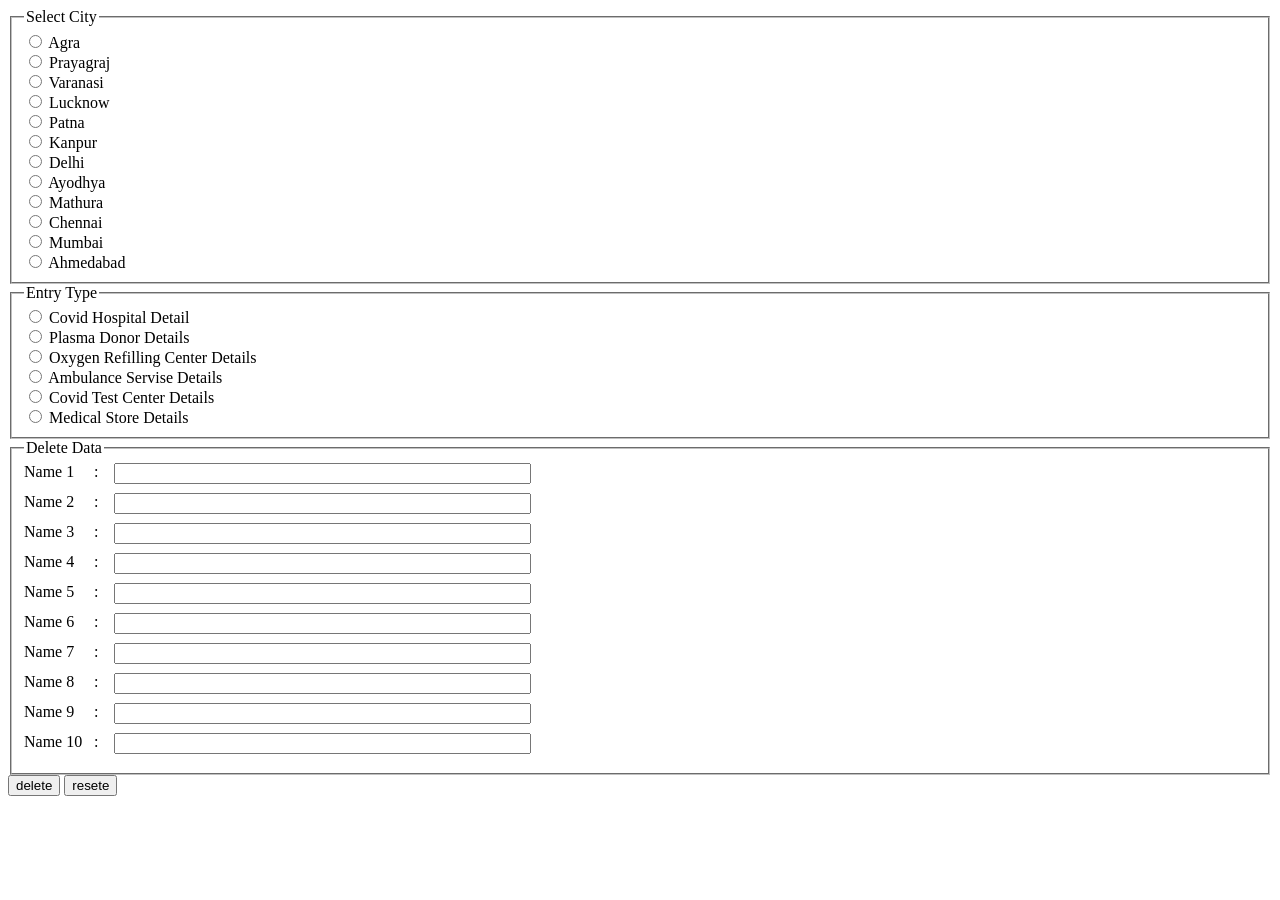
<file: php/Delete.html>
<!DOCTYPE HTML>

<html>

<head>

    <title>Data Entry</title>

    <style>
        .textlabel {
            display: block;
            float: left;
            clear: left;
            width: 70px;
        }

        .textbox {
            display: block;
            float: left;
        }

        .text {
            height: 30px;
        }

        .col {
            display: block;
            float: left;
            width: 20px;
        }
    </style>

</head>


<body>

    <form name="files" method="POST" action="Delete.php">


        <fieldset>
            <legend>Select City</legend>

            <input type="radio" name="city" value="Agra" id="Agra" class="radiobutton" />
            <label for="Agra" class="radio label">Agra</label><br />
            <input type="radio" name="city" value="Prayagraj" id="Prayagraj" class="radiobutton" />
            <label for="Prayagraj" class="radio label">Prayagraj</label><br />
            <input type="radio" name="city" value="Varanasi" id="Varanasi" class="radiobutton" />
            <label for="Varanasi" class="radio label">Varanasi</label><br />
            <input type="radio" name="city" value="Lucknow" id="Lucknow" class="radiobutton" />
            <label for="Lucknow" class="radio label">Lucknow</label><br />
            <input type="radio" name="city" value="Patna" id="Patna" class="radiobutton" />
            <label for="Patna" class="radio label">Patna</label><br />
            <input type="radio" name="city" value="Kanpur" id="Kanpur" class="radiobutton" />
            <label for="Kanpur" class="radio label">Kanpur</label><br />
            <input type="radio" name="city" value="Delhi" id="Delhi" class="radiobutton" />
            <label for="Delhi" class="radio label">Delhi</label><br />
            <input type="radio" name="city" value="Ayodhya" id="Ayodhya" class="radiobutton" />
            <label for="Ayodhya" class="radio label">Ayodhya</label><br />
            <input type="radio" name="city" value="Mathura" id="Mathura" class="radiobutton" />
            <label for="Mathura" class="radio label">Mathura</label><br />
            <input type="radio" name="city" value="Chennai" id="Chennai" class="radiobutton" />
            <label for="Chennai" class="radio label">Chennai</label><br />
            <input type="radio" name="city" value="Mumbai" id="Mumbai" class="radiobutton" />
            <label for="Mumbai" class="radio label">Mumbai</label><br />
            <input type="radio" name="city" value="Ahmedabad" id="Ahmedabad" class="radiobutton" />
            <label for="Ahmedabad" class="radio label">Ahmedabad</label><br />


        </fieldset>

        <fieldset>
            <legend>Entry Type</legend>

            <input type="radio" name="datatype" value="hospital" id="Hospital" class="radiobutton" />
            <label for="Hospital" class="radio label">Covid Hospital Detail</label><br />
            <input type="radio" name="datatype" value="plasma" id="Plasma" class="radiobutton" />
            <label for="Plasma" class="radio label">Plasma Donor Details</label><br />
            <input type="radio" name="datatype" value="oxygen" id="Oxygen" class="radiobutton" />
            <label for="Oxygen" class="radio label">Oxygen Refilling Center Details</label><br />
            <input type="radio" name="datatype" value="ambulance" id="Ambulance" class="radiobutton" />
            <label for="Ambulance" class="radio label">Ambulance Servise Details</label><br />
            <input type="radio" name="datatype" value="test" id="Test" class="radiobutton" />
            <label for="Test" class="radio label">Covid Test Center Details</label><br />
            <input type="radio" name="datatype" value="medical" id="Medical" class="radiobutton" />
            <label for="Medical" class="radio label">Medical Store Details</label><br />

        </fieldset>



        <fieldset>
            <legend>Delete Data</legend>

            <div class="text"><label><span class="textlabel">Name 1</span><span class="col"> : </span>
                    <input type="text" class="textbox" name="Name1" size="50" />
                </label>
            </div>

            <div class="text"><label><span class="textlabel">Name 2</span><span class="col"> : </span>
                    <input type="text" class="textbox" name="Name2" size="50" />
                </label>
            </div>

            <div class="text"><label><span class="textlabel">Name 3</span><span class="col"> : </span>
                    <input type="text" class="textbox" name="Name3" size="50" />
                </label>
            </div>

            <div class="text"><label><span class="textlabel">Name 4</span><span class="col"> : </span>
                    <input type="text" class="textbox" name="Name4" size="50" />
                </label>
            </div>

            <div class="text"><label><span class="textlabel">Name 5</span><span class="col"> : </span>
                    <input type="text" class="textbox" name="Name5" size="50" />
                </label>
            </div>

            <div class="text"><label><span class="textlabel">Name 6</span><span class="col"> : </span>
                    <input type="text" class="textbox" name="Name6" size="50" />
                </label>
            </div>

            <div class="text"><label><span class="textlabel">Name 7</span><span class="col"> : </span>
                    <input type="text" class="textbox" name="Name7" size="50" />
                </label>
            </div>

            <div class="text"><label><span class="textlabel">Name 8</span><span class="col"> : </span>
                    <input type="text" class="textbox" name="Name8" size="50" />
                </label>
            </div>

            <div class="text"><label><span class="textlabel">Name 9</span><span class="col"> : </span>
                    <input type="text" class="textbox" name="Name9" size="50" />
                </label>
            </div>

            <div class="text"><label><span class="textlabel">Name 10</span><span class="col"> : </span>
                    <input type="text" class="textbox" name="Name10" size="50" />
                </label>
            </div>
            
        </fieldset>
        <input type="submit" value="delete" class="sub">
        <input type="reset" value="resete">
    </form>
</body>

</html>
</file>
<file: css/homepage.css>
body{
    text-align: center;
color: cyan;
}
#corner{
    background-color: red;
    margin: 0%;
}
p{
    color: black;
}

a{
  background-color:rgb(214, 214, 247);
  text-decoration: none;
  border: 3px solid red; 
 }
table{
    margin: auto;
}
</file>
